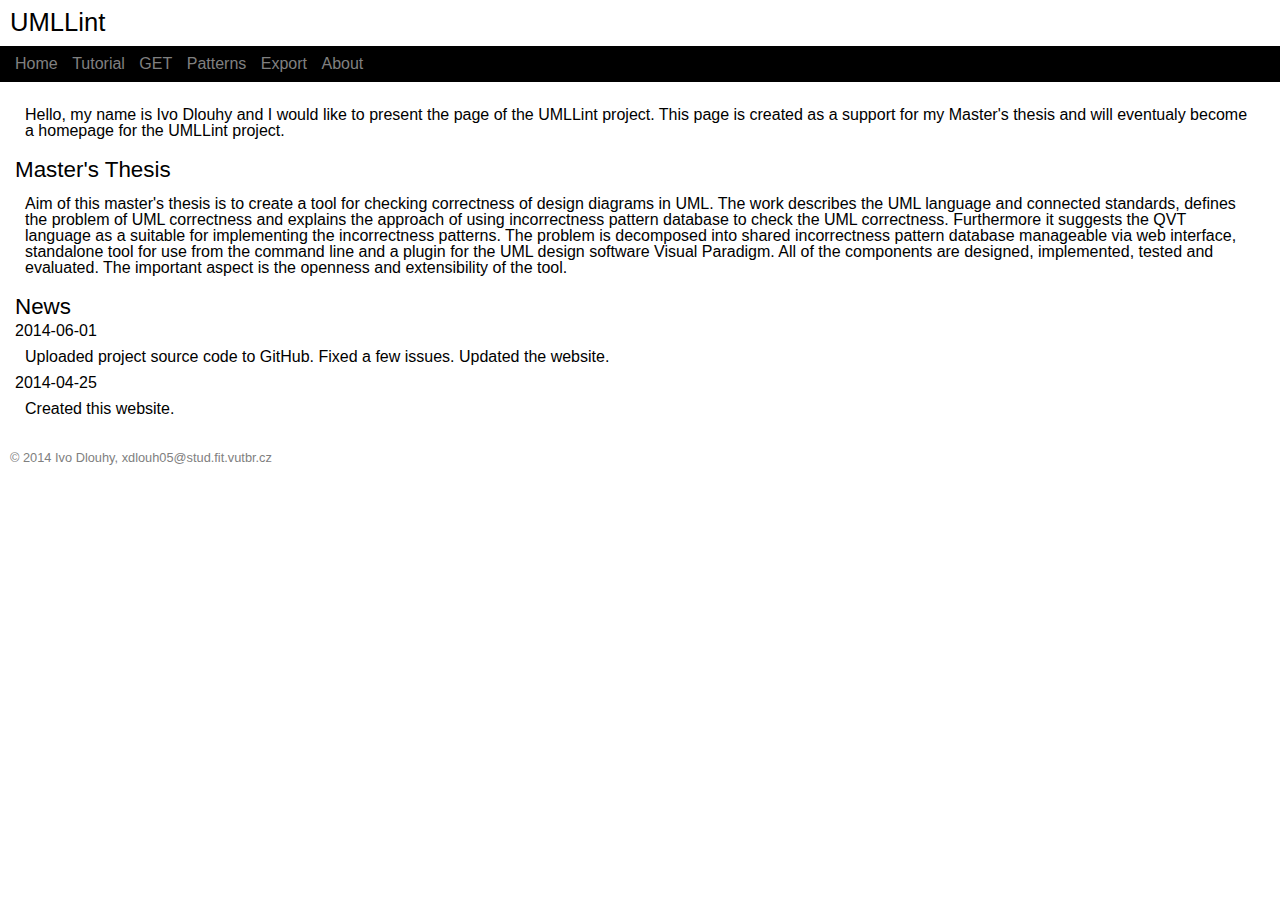
<file: web/public/index.html>
<!DOCTYPE html>
<html lang="en-us">
<head>
  <meta charset="utf-8"/>

  <title>UMLLint</title>

  <meta name="description" content="A Tool for Checking Correctness of Design Diagrams in UML"/>
  <meta name="keywords" content="uml, xmi, umllint, lint, qvt, patterns"/>
  <meta name="author" content="Ivo Dlouhy, xdlouh05@stud.fit.vutbr.cz"/>

  <meta name="viewport" content="width=device-width, initial-scale=1">

  <link rel="stylesheet" href="css/vendor/reset.css"/>
  <link rel="stylesheet" href="css/layout.css"/>

</head>
<body>


<h1>UMLLint</h1>

<div id="header">
  <div id="menu">
    <a href="index.html">Home</a>
    <a href="tutorial.html">Tutorial</a>
    <a href="get.html">GET</a>
    <a href="app/pattern/list">Patterns</a>
    <a href="app/api/xml/patterns.xml">Export</a>
    <a href="about.html">About</a>
  </div>
</div>


<div id="content">
  <p>
  Hello, my name is Ivo Dlouhy and I would like to present the page of the UMLLint project. This page is created as a support for my Master's thesis and will eventualy become a homepage for the UMLLint project.
  </p>

  <h2>Master's Thesis</h2>
  <p>
    Aim of this master's thesis is to create a tool for checking correctness of design diagrams in UML. The
    work describes the UML language and connected standards, defines the problem of UML correctness and explains the
    approach of using incorrectness pattern database to check the UML correctness. Furthermore it suggests the QVT language
    as a suitable for implementing the incorrectness patterns. The problem is decomposed into shared incorrectness pattern
    database manageable via web interface, standalone tool for use from the command line and a plugin for the UML design
    software Visual Paradigm. All of the components are designed, implemented, tested and evaluated. The important aspect is
    the openness and extensibility of the tool.
  </p>

  <h2>News</h2>

  <h4>2014-06-01</h4>
  <p>
    Uploaded project source code to GitHub. Fixed a few issues. Updated the website.
  </p>
  <h4>2014-04-25</h4>
  <p>
    Created this website.
  </p>
</div>

<div id="footer">
  <p>
    &copy; 2014 Ivo Dlouhy, xdlouh05@stud.fit.vutbr.cz
  </p>
</div>

</body>
</html>
</file>
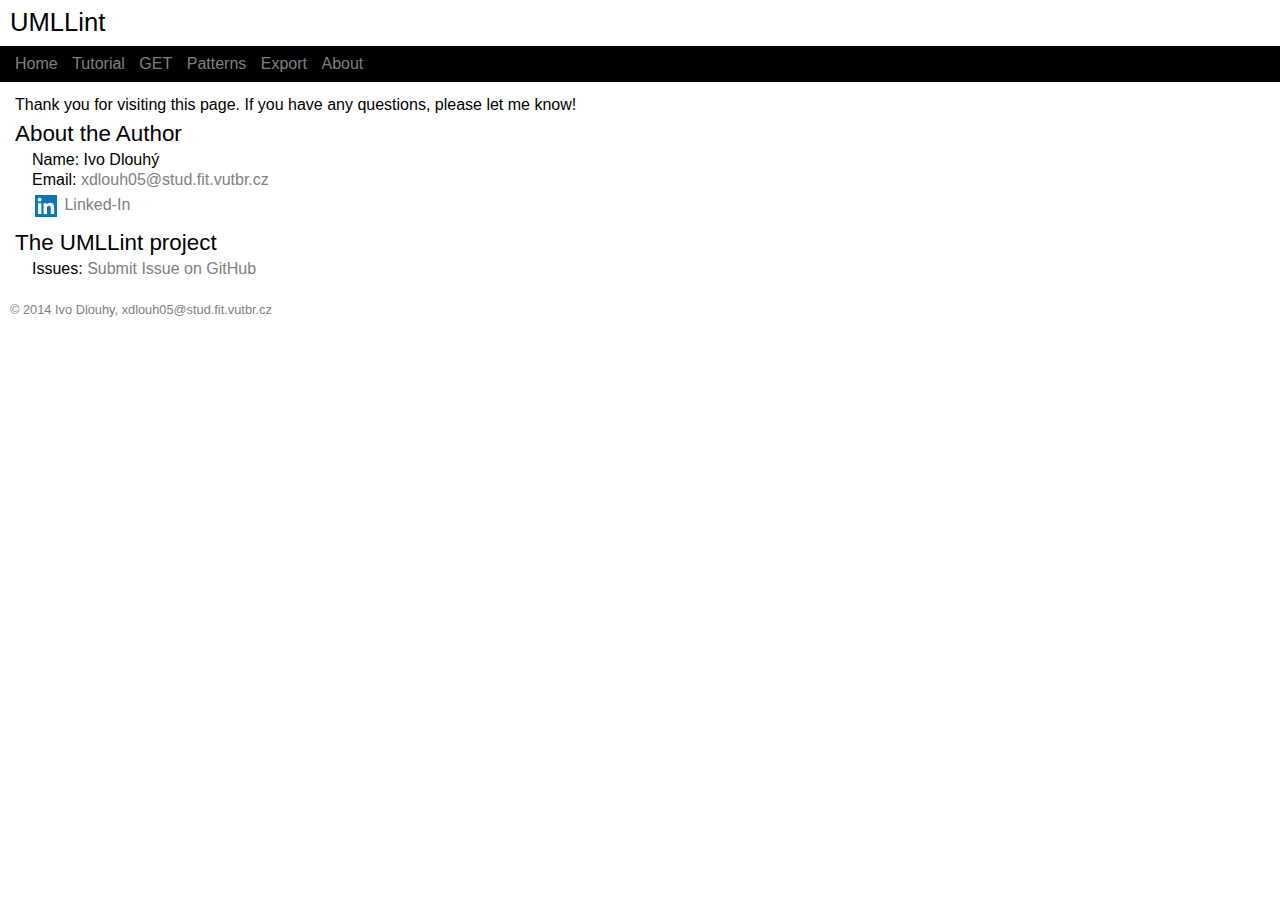
<file: web/public/about.html>
<!DOCTYPE html>
<html lang="en-us">
<head>
  <meta charset="utf-8"/>

  <title>UMLLint</title>

  <meta name="description" content="A Tool for Checking Correctness of Design Diagrams in UML"/>
  <meta name="keywords" content="uml, xmi, umllint, lint, qvt, patterns"/>
  <meta name="author" content="Ivo Dlouhy, xdlouh05@stud.fit.vutbr.cz"/>

  <meta name="viewport" content="width=device-width, initial-scale=1">

  <link rel="stylesheet" href="css/vendor/reset.css"/>
  <link rel="stylesheet" href="css/layout.css"/>

</head>
<body>


<h1>UMLLint</h1>

<div id="header">
  <div id="menu">
    <a href="index.html">Home</a>
    <a href="tutorial.html">Tutorial</a>
    <a href="get.html">GET</a>
    <a href="app/pattern/list">Patterns</a>
    <a href="app/api/xml/patterns.xml">Export</a>
    <a href="about.html">About</a>
  </div>
</div>

<div id="content">
  Thank you for visiting this page. If you have any questions, please let me know!

  <h2>About the Author</h2>
  <ul>
    <li>
      <strong>Name:</strong>&nbsp;Ivo Dlouhý
    </li>
    <li>
      <strong>Email:</strong>&nbsp;<a href="mailto:xdlouh05@stud.fit.vutbr.cz">xdlouh05@stud.fit.vutbr.cz</a>
    </li>
    <li>
      <span class="umllint-icon">
       <img src="images/logo_linked-in_128px.png"/>
      </span>
      <a href="http://cz.linkedin.com/in/idlouhy">Linked-In</a>
    </li>
  </ul>

  <h2>The UMLLint project</h2>
  <ul>
    <li>
      <strong>Issues:</strong>&nbsp;<a href="https://github.com/idlouhy/umllint/issues">Submit Issue on GitHub</a>
    </li>
  </ul>


</div>

<div id="footer">

  <p>
    &copy; 2014 Ivo Dlouhy, xdlouh05@stud.fit.vutbr.cz
  </p>
  <div id="df-copyright">
  </div>
</div>

</body>
</html>
</file>
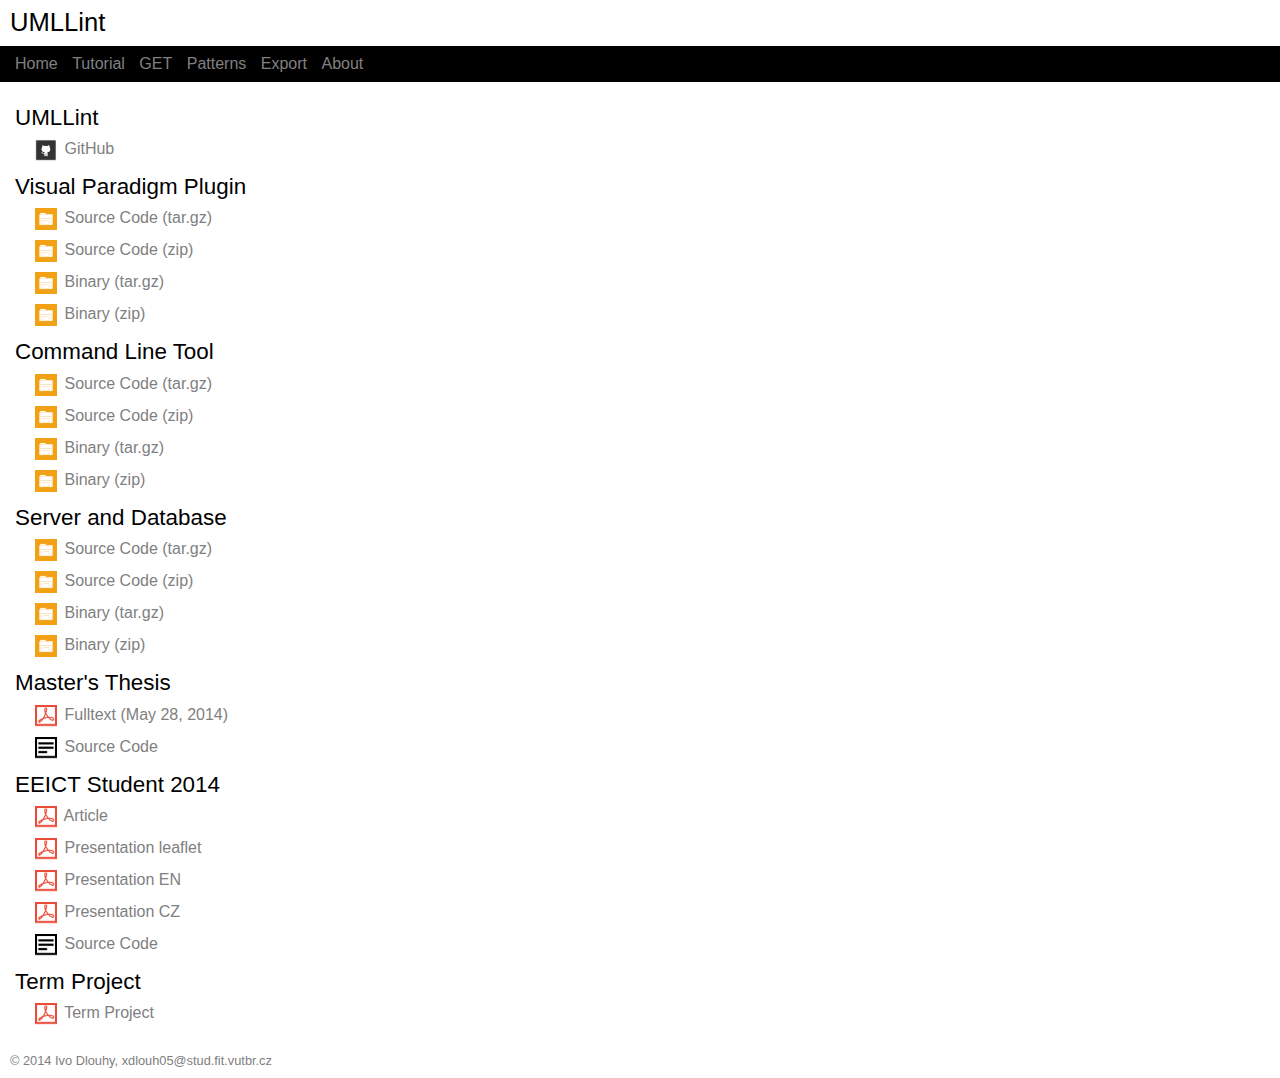
<file: web/public/get.html>
<!DOCTYPE html>
<html lang="en-us">
<head>
  <meta charset="utf-8"/>

  <title>UMLLint</title>

  <meta name="description" content="A Tool for Checking Correctness of Design Diagrams in UML"/>
  <meta name="keywords" content="uml, xmi, umllint, lint, qvt, patterns"/>
  <meta name="author" content="Ivo Dlouhy, xdlouh05@stud.fit.vutbr.cz"/>

  <meta name="viewport" content="width=device-width, initial-scale=1">

  <link rel="stylesheet" href="css/vendor/reset.css"/>
  <link rel="stylesheet" href="css/layout.css"/>

</head>
<body>


<h1>UMLLint</h1>

<div id="header">
  <div id="menu">
    <a href="index.html">Home</a>
    <a href="tutorial.html">Tutorial</a>
    <a href="get.html">GET</a>
    <a href="app/pattern/list">Patterns</a>
    <a href="app/api/xml/patterns.xml">Export</a>
    <a href="about.html">About</a>
  </div>
</div>

<div id="content">

  <h2>UMLLint</h2>
  <ul>
    <!--
    <li>
      <span class="umllint-icon">
        <img class="icon" src="images/icons/icon_pdf_512px.png"/>
      </span>
      <a href="files/dp-dlouhy.pdf">Thesis</a>
    </li>

    <li>
      <span class="umllint-icon">
        <img class="icon" src="images/icons/icon_code_512px.png"/>
      </span>
      <a href="git/?p=umllint-tool.git;a=summary">Project Git - UMLLint Command Line Tool</a>
    </li>
    <li>
      <span class="umllint-icon">
        <img class="icon" src="images/icons/icon_code_512px.png"/>
      </span>
      <a href="git/?p=umllint-vp.git;a=summary">Project Git - UMLLint Visual Paradigm Plugin</a>
    </li>
    <li>
      <span class="umllint-icon">
        <img class="icon" src="images/icons/icon_code_512px.png"/>
      </span>
      <a href="git/?p=umllint-library.git;a=summary">Project Git - UMLLint Library</a>
    </li>
    <li>
      <span class="umllint-icon">
        <img class="icon" src="images/icons/icon_code_512px.png"/>
      </span>
      <a href="git/?p=umllint-library.git;a=summary">Project Git - UMLLint Server</a>
    </li>
        -->
    <li>
      <span class="umllint-icon">
        <img src="images/icons/icon_github_512px.png"/>
      </span>
      <a href="https://github.com/idlouhy/umllint">GitHub</a>
    </li>
  </ul>


  <h2>Visual Paradigm Plugin</h2>
  <ul>

    <li>
      <span class="umllint-icon">
        <img class="icon" src="images/icons/icon_package_512px.png"/>
      </span>
      <a href="files/umllint-plugin_src.tar.gz">Source Code (tar.gz)</a>
    </li>

    <li>
      <span class="umllint-icon">
        <img class="icon" src="images/icons/icon_package_512px.png"/>
      </span>
      <a href="files/umllint-plugin_src.zip">Source Code (zip)</a>
    </li>

    <li>
      <span class="umllint-icon">
        <img class="icon" src="images/icons/icon_package_512px.png"/>
      </span>
      <a href="files/umllint-plugin.tar.gz">Binary (tar.gz)</a>
    </li>

    <li>
      <span class="umllint-icon">
        <img class="icon" src="images/icons/icon_package_512px.png"/>
      </span>
      <a href="files/umllint-plugin.zip">Binary (zip)</a>
    </li>

  </ul>



  <h2>Command Line Tool</h2>
  <ul>
    <li>
      <span class="umllint-icon">
        <img class="icon" src="images/icons/icon_package_512px.png"/>
      </span>
      <a href="files/umllint-tool_src.tar.gz">Source Code (tar.gz)</a>
    </li>

    <li>
      <span class="umllint-icon">
        <img class="icon" src="images/icons/icon_package_512px.png"/>
      </span>
      <a href="files/umllint-tool_src.zip">Source Code (zip)</a>
    </li>

    <li>
      <span class="umllint-icon">
        <img class="icon" src="images/icons/icon_package_512px.png"/>
      </span>
      <a href="files/umllint-tool.tar.gz">Binary (tar.gz)</a>
    </li>

    <li>
      <span class="umllint-icon">
        <img class="icon" src="images/icons/icon_package_512px.png"/>
      </span>
      <a href="files/umllint-tool.zip">Binary (zip)</a>
    </li>
  </ul>

  <h2>Server and Database</h2>
  <ul>
    <li>
      <span class="umllint-icon">
        <img class="icon" src="images/icons/icon_package_512px.png"/>
      </span>
      <a href="files/umllint-server_src.tar.gz">Source Code (tar.gz)</a>
    </li>

    <li>
      <span class="umllint-icon">
        <img class="icon" src="images/icons/icon_package_512px.png"/>
      </span>
      <a href="files/umllint-server_src.zip">Source Code (zip)</a>
    </li>

    <li>
      <span class="umllint-icon">
        <img class="icon" src="images/icons/icon_package_512px.png"/>
      </span>
      <a href="files/umllint-server.tar.gz">Binary (tar.gz)</a>
    </li>

    <li>
      <span class="umllint-icon">
        <img class="icon" src="images/icons/icon_package_512px.png"/>
      </span>
      <a href="files/umllint-server.zip">Binary (zip)</a>
    </li>
  </ul>

  <h2>Master's Thesis</h2>
  <ul>
    <li>
      <span class="umllint-icon">
        <img class="icon" src="images/icons/icon_pdf_512px.png"/>
      </span>
      <a href="files/dp-dlouhy.pdf">Fulltext (May 28, 2014)</a>
    </li>

    <li>
      <span class="umllint-icon">
        <img class="icon" src="images/icons/icon_code_512px.png"/>
      </span>
      <a href="files/dp-dlouhy.tar.gz">Source Code</a>
    </li>


    <!--
    <li>
      <span class="umllint-icon">
        <img class="icon" src="images/icons/icon_code_512px.png"/>
      </span>
      <a href="git/?p=umllint-thesis.git;a=summary">Project Git - Master's Thesis</a>
    </li>
    -->
  </ul>

  <h2>EEICT Student 2014</h2>
  <ul>
    <li>
      <span class="umllint-icon">
        <img class="icon" src="images/icons/icon_pdf_512px.png"/>
      </span>
      <a href="files/eeict-dlouhy_article.pdf">Article</a>
    </li>
    <li>
      <span class="umllint-icon">
        <img class="icon" src="images/icons/icon_pdf_512px.png"/>
      </span>
      <a href="files/eeict-dlouhy_leaflet.pdf">Presentation leaflet</a>
    </li>
    <li>
      <span class="umllint-icon">
        <img class="icon" src="images/icons/icon_pdf_512px.png"/>
      </span>
      <a href="files/eeict-dlouhy_presentation-en.pdf">Presentation EN</a>
    </li>
    <li>
      <span class="umllint-icon">
        <img class="icon" src="images/icons/icon_pdf_512px.png"/>
      </span>
      <a href="files/eeict-dlouhy_presentation-cs.pdf">Presentation CZ</a>
    </li>
    <li>
      <span class="umllint-icon">
        <img class="icon" src="images/icons/icon_code_512px.png"/>
      </span>
      <a href="files/umllint-eeict.tar.gz">Source Code</a>
    </li>
  </ul>

  <h2>Term Project</h2>
  <ul>
    <li>
      <span class="umllint-icon">
        <img class="icon" src="images/icons/icon_pdf_512px.png"/>
      </span>
      <a href="files/sp-dlouhy.pdf">Term Project</a>
    </li>
  </ul>

</div>

<div id="footer">
  <p>
    &copy; 2014 Ivo Dlouhy, xdlouh05@stud.fit.vutbr.cz
  </p>

  <div id="df-copyright">
  </div>
</div>

</body>
</html>
</file>
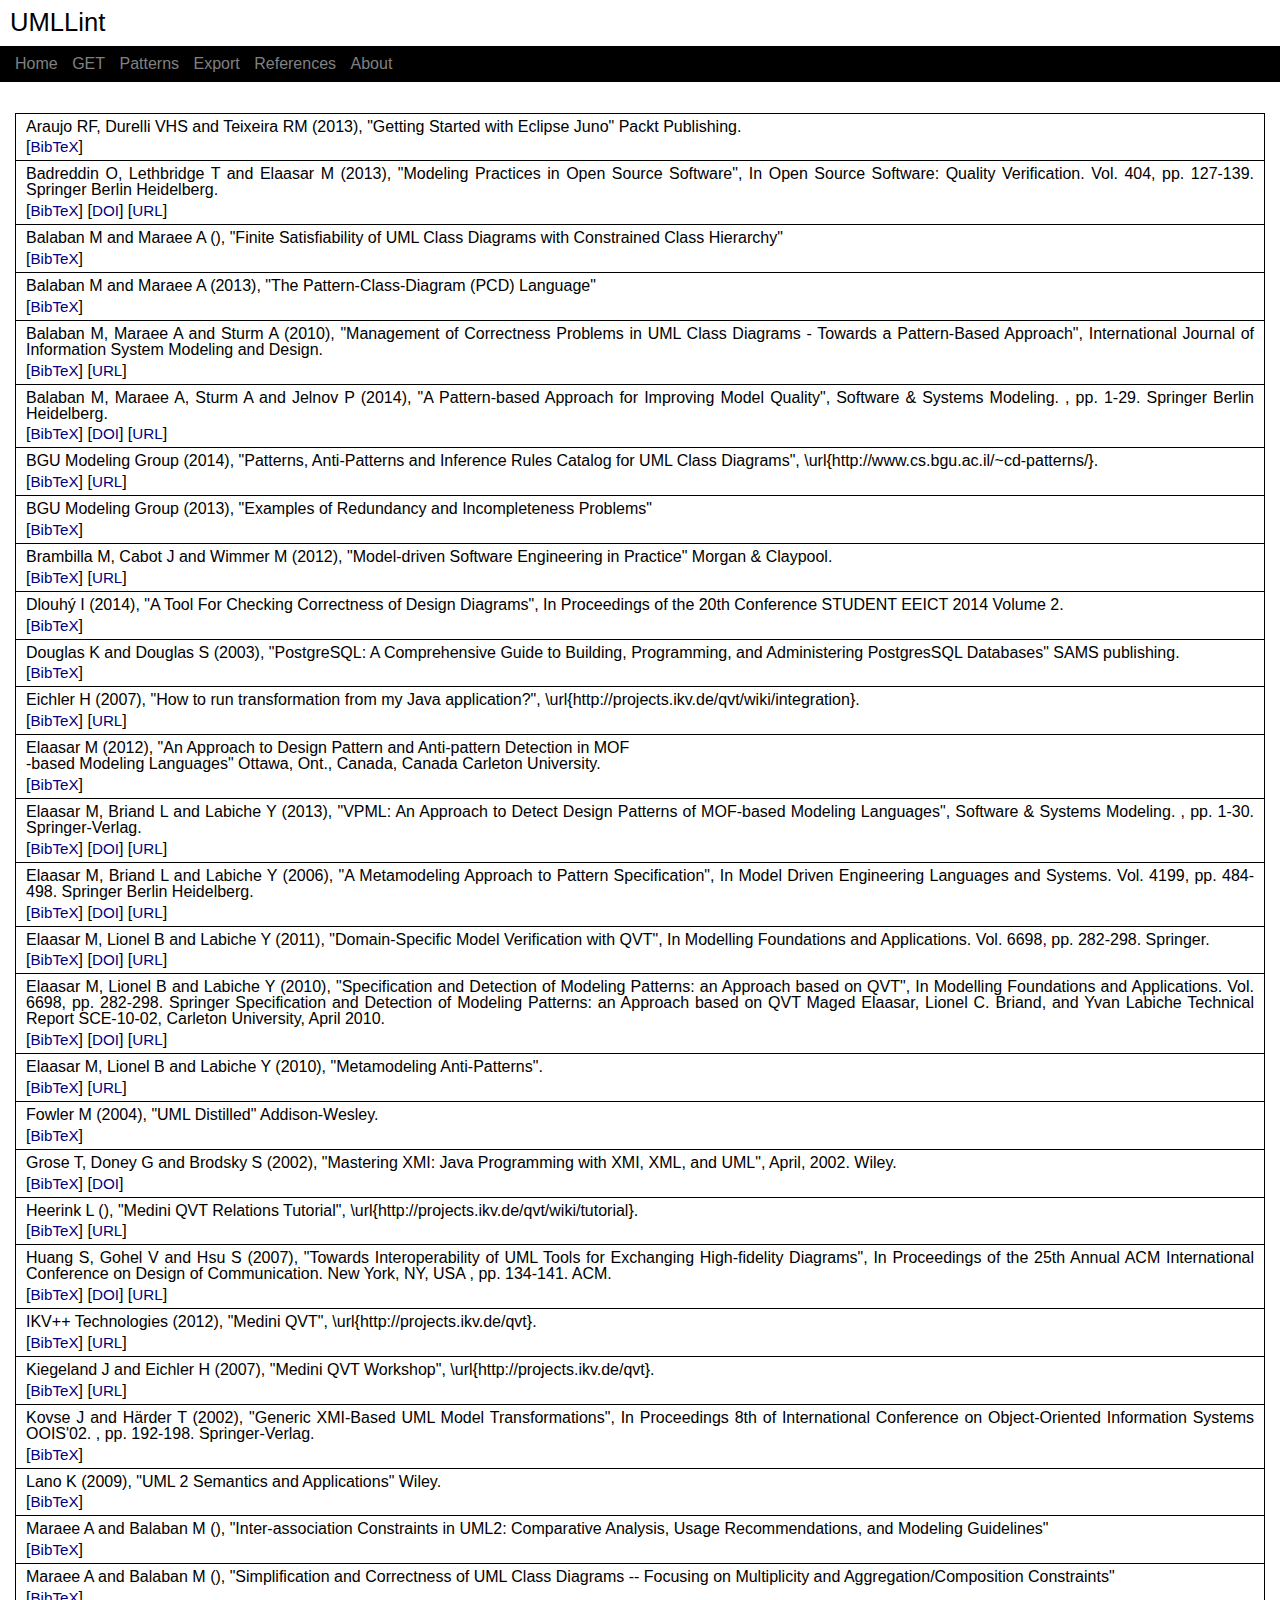
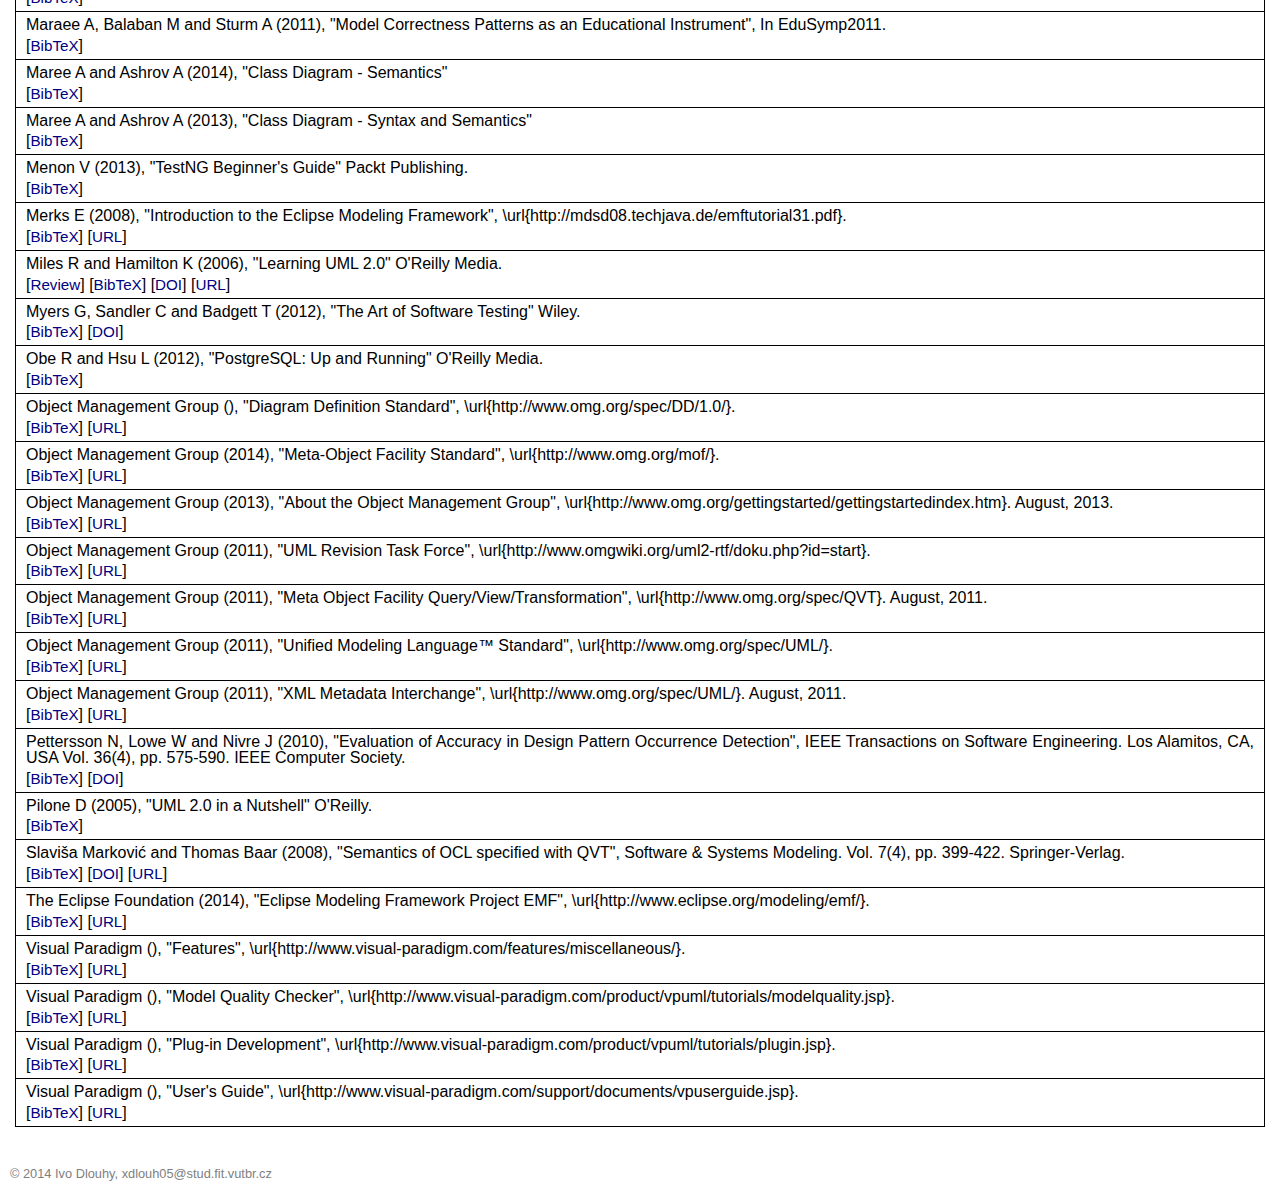
<file: web/public/references.html>
<!DOCTYPE html>
<html lang="en-us">
<head>
  <meta charset="utf-8"/>

  <title>UMLLint</title>

  <meta name="description" content="A Tool for Checking Correctness of Design Diagrams in UML"/>
  <meta name="keywords" content="uml, xmi, umllint, lint, qvt, patterns"/>
  <meta name="author" content="Ivo Dlouhy, xdlouh05@stud.fit.vutbr.cz"/>

  <meta name="viewport" content="width=device-width, initial-scale=1">

  <link rel="stylesheet" href="css/vendor/reset.css"/>
  <link rel="stylesheet" href="css/layout.css"/>

</head>
<body>


<h1>UMLLint</h1>

<div id="header">
  <div id="menu">
    <a href="index.html">Home</a>
    <a href="get.html">GET</a>
    <a href="app/pattern/list">Patterns</a>
    <a href="app/api/xml/patterns.xml">Export</a>
    <a href="references.html">References</a>
    <a href="about.html">About</a>
  </div>
</div>

<div id="content">

<script type="text/javascript">
<!--
// QuickSearch script for JabRef HTML export
// Version: 3.0
//
// Copyright (c) 2006-2011, Mark Schenk
//
// This software is distributed under a Creative Commons Attribution 3.0 License
// http://creativecommons.org/licenses/by/3.0/
//
// Features:
// - intuitive find-as-you-type searching
//    ~ case insensitive
//    ~ ignore diacritics (optional)
//
// - search with/without Regular Expressions
// - match BibTeX key
//

// Search settings
var searchAbstract = true;	// search in abstract
var searchReview = true;	// search in review

var noSquiggles = true; 	// ignore diacritics when searching
var searchRegExp = false; 	// enable RegExp searches


if (window.addEventListener) {
  window.addEventListener("load",initSearch,false); }
else if (window.attachEvent) {
  window.attachEvent("onload", initSearch); }

function initSearch() {
  // check for quick search table and searchfield
  if (!document.getElementById('qs_table')||!document.getElementById('quicksearch')) { return; }

  // load all the rows and sort into arrays
  loadTableData();

  //find the query field
  qsfield = document.getElementById('qs_field');

  // previous search term; used for speed optimisation
  prevSearch = '';

  //find statistics location
  stats = document.getElementById('stat');
  setStatistics(-1);

  // set up preferences
  initPreferences();

  // shows the searchfield
  document.getElementById('quicksearch').style.display = 'block';
  document.getElementById('qs_field').onkeyup = quickSearch;
}

function loadTableData() {
  // find table and appropriate rows
  searchTable = document.getElementById('qs_table');
  var allRows = searchTable.getElementsByTagName('tbody')[0].getElementsByTagName('tr');

  // split all rows into entryRows and infoRows (e.g. abstract, review, bibtex)
  entryRows = new Array(); infoRows = new Array(); absRows = new Array(); revRows = new Array();

  // get data from each row
  entryRowsData = new Array(); absRowsData = new Array(); revRowsData = new Array();

  BibTeXKeys = new Array();

  for (var i=0, k=0, j=0; i<allRows.length;i++) {
    if (allRows[i].className.match(/entry/)) {
      entryRows[j] = allRows[i];
      entryRowsData[j] = stripDiacritics(getTextContent(allRows[i]));
      allRows[i].id ? BibTeXKeys[j] = allRows[i].id : allRows[i].id = 'autokey_'+j;
      j ++;
    } else {
      infoRows[k++] = allRows[i];
      // check for abstract/review
      if (allRows[i].className.match(/abstract/)) {
        absRows.push(allRows[i]);
        absRowsData[j-1] = stripDiacritics(getTextContent(allRows[i]));
      } else if (allRows[i].className.match(/review/)) {
        revRows.push(allRows[i]);
        revRowsData[j-1] = stripDiacritics(getTextContent(allRows[i]));
      }
    }
  }
  //number of entries and rows
  numEntries = entryRows.length;
  numInfo = infoRows.length;
  numAbs = absRows.length;
  numRev = revRows.length;
}

function quickSearch(){

  tInput = qsfield;

  if (tInput.value.length == 0) {
    showAll();
    setStatistics(-1);
    qsfield.className = '';
    return;
  } else {
    t = stripDiacritics(tInput.value);

    if(!searchRegExp) { t = escapeRegExp(t); }

    // only search for valid RegExp
    try {
      textRegExp = new RegExp(t,"i");
      closeAllInfo();
      qsfield.className = '';
    }
    catch(err) {
      prevSearch = tInput.value;
      qsfield.className = 'invalidsearch';
      return;
    }
  }

  // count number of hits
  var hits = 0;

  // start looping through all entry rows
  for (var i = 0; cRow = entryRows[i]; i++){

    // only show search the cells if it isn't already hidden OR if the search term is getting shorter, then search all
    if(cRow.className.indexOf('noshow')==-1 || tInput.value.length <= prevSearch.length){
      var found = false;

      if (entryRowsData[i].search(textRegExp) != -1 || BibTeXKeys[i].search(textRegExp) != -1){
        found = true;
      } else {
        if(searchAbstract && absRowsData[i]!=undefined) {
          if (absRowsData[i].search(textRegExp) != -1){ found=true; }
        }
        if(searchReview && revRowsData[i]!=undefined) {
          if (revRowsData[i].search(textRegExp) != -1){ found=true; }
        }
      }

      if (found){
        cRow.className = 'entry show';
        hits++;
      } else {
        cRow.className = 'entry noshow';
      }
    }
  }

  // update statistics
  setStatistics(hits)

  // set previous search value
  prevSearch = tInput.value;
}


// Strip Diacritics from text
// http://stackoverflow.com/questions/990904/javascript-remove-accents-in-strings

// String containing replacement characters for stripping accents
var stripstring =
    'AAAAAAACEEEEIIII'+
    'DNOOOOO.OUUUUY..'+
    'aaaaaaaceeeeiiii'+
    'dnooooo.ouuuuy.y'+
    'AaAaAaCcCcCcCcDd'+
    'DdEeEeEeEeEeGgGg'+
    'GgGgHhHhIiIiIiIi'+
    'IiIiJjKkkLlLlLlL'+
    'lJlNnNnNnnNnOoOo'+
    'OoOoRrRrRrSsSsSs'+
    'SsTtTtTtUuUuUuUu'+
    'UuUuWwYyYZzZzZz.';

function stripDiacritics(str){

  if(noSquiggles==false){
    return str;
  }

  var answer='';
  for(var i=0;i<str.length;i++){
    var ch=str[i];
    var chindex=ch.charCodeAt(0)-192;   // Index of character code in the strip string
    if(chindex>=0 && chindex<stripstring.length){
      // Character is within our table, so we can strip the accent...
      var outch=stripstring.charAt(chindex);
      // ...unless it was shown as a '.'
      if(outch!='.')ch=outch;
    }
    answer+=ch;
  }
  return answer;
}

// http://stackoverflow.com/questions/3446170/escape-string-for-use-in-javascript-regex
// NOTE: must escape every \ in the export code because of the JabRef Export...
function escapeRegExp(str) {
  return str.replace(/[-\[\]\/\{\}\(\)\*\+\?\.\\\^\$\|]/g, "\\$&");
}

function toggleInfo(articleid,info) {

  var entry = document.getElementById(articleid);
  var abs = document.getElementById('abs_'+articleid);
  var rev = document.getElementById('rev_'+articleid);
  var bib = document.getElementById('bib_'+articleid);

  if (abs && info == 'abstract') {
    abs.className.indexOf('noshow') == -1?abs.className = 'abstract noshow':abs.className = 'abstract show';
  } else if (rev && info == 'review') {
    rev.className.indexOf('noshow') == -1?rev.className = 'review noshow':rev.className = 'review show';
  } else if (bib && info == 'bibtex') {
    bib.className.indexOf('noshow') == -1?bib.className = 'bibtex noshow':bib.className = 'bibtex show';
  } else {
    return;
  }

  // check if one or the other is available
  var revshow; var absshow; var bibshow;
  (abs && abs.className.indexOf('noshow') == -1)? absshow = true: absshow = false;
  (rev && rev.className.indexOf('noshow') == -1)? revshow = true: revshow = false;
  (bib && bib.className.indexOf('noshow') == -1)? bibshow = true: bibshow = false;

  // highlight original entry
  if(entry) {
    if (revshow || absshow || bibshow) {
      entry.className = 'entry highlight show';
    } else {
      entry.className = 'entry show';
    }
  }

  // When there's a combination of abstract/review/bibtex showing, need to add class for correct styling
  if(absshow) {
    (revshow||bibshow)?abs.className = 'abstract nextshow':abs.className = 'abstract';
  }
  if (revshow) {
    bibshow?rev.className = 'review nextshow': rev.className = 'review';
  }

}

function setStatistics (hits) {
  if(hits < 0) { hits=numEntries; }
  if(stats) { stats.firstChild.data = hits + '/' + numEntries}
}

function getTextContent(node) {
  // Function written by Arve Bersvendsen
  // http://www.virtuelvis.com

  if (node.nodeType == 3) {
    return node.nodeValue;
  } // text node
  if (node.nodeType == 1 && node.className != "infolinks") { // element node
    var text = [];
    for (var chld = node.firstChild;chld;chld=chld.nextSibling) {
      text.push(getTextContent(chld));
    }
    return text.join("");
  } return ""; // some other node, won't contain text nodes.
}

function showAll(){
  closeAllInfo();
  for (var i = 0; i < numEntries; i++){ entryRows[i].className = 'entry show'; }
}

function closeAllInfo(){
  for (var i=0; i < numInfo; i++){
    if (infoRows[i].className.indexOf('noshow') ==-1) {
      infoRows[i].className = infoRows[i].className + ' noshow';
    }
  }
}

function clearQS() {
  qsfield.value = '';
  showAll();
}

function redoQS(){
  showAll();
  quickSearch(qsfield);
}

function updateSetting(obj){
  var option = obj.id;
  var checked = obj.value;

  switch(option)
  {
    case "opt_searchAbs":
      searchAbstract=!searchAbstract;
      redoQS();
      break;
    case "opt_searchRev":
      searchReview=!searchReview;
      redoQS();
      break;
    case "opt_useRegExp":
      searchRegExp=!searchRegExp;
      redoQS();
      break;
    case "opt_noAccents":
      noSquiggles=!noSquiggles;
      loadTableData();
      redoQS();
      break;
  }
}

function initPreferences(){
  if(searchAbstract){document.getElementById("opt_searchAbs").checked = true;}
  if(searchReview){document.getElementById("opt_searchRev").checked = true;}
  if(noSquiggles){document.getElementById("opt_noAccents").checked = true;}
  if(searchRegExp){document.getElementById("opt_useRegExp").checked = true;}

  if(numAbs==0) {document.getElementById("opt_searchAbs").parentNode.style.display = 'none';}
  if(numRev==0) {document.getElementById("opt_searchRev").parentNode.style.display = 'none';}
}

function toggleSettings(){
  var togglebutton = document.getElementById('showsettings');
  var settings = document.getElementById('settings');

  if(settings.className == "hidden"){
    settings.className = "show";
    togglebutton.innerText = "close settings";
    togglebutton.textContent = "close settings";
  }else{
    settings.className = "hidden";
    togglebutton.innerText = "settings...";
    togglebutton.textContent = "settings...";
  }
}

-->
</script>
<style type="text/css">
  form#quicksearch { width: auto; border-style: solid; border-color: gray; border-width: 1px 0px; padding: 0.7em 0.5em; display:none; position:relative; }
  span#searchstat {padding-left: 1em;}

  div#settings { margin-top:0.7em; /* border-bottom: 1px transparent solid; background-color: #efefef; border: 1px grey solid; */ }
  div#settings ul {margin: 0; padding: 0; }
  div#settings li {margin: 0; padding: 0 1em 0 0; display: inline; list-style: none; }
  div#settings li + li { border-left: 2px #efefef solid; padding-left: 0.5em;}
  div#settings input { margin-bottom: 0px;}

  div#settings.hidden {display:none;}

  #showsettings { border: 1px grey solid; padding: 0 0.5em; float:right; line-height: 1.6em; text-align: right; }
  #showsettings:hover { cursor: pointer; }

  .invalidsearch { background-color: red; }
  input[type="button"] { background-color: #efefef; border: 1px #2E2E2E solid;}

  table { border: 1px gray none; width: 100%; empty-cells: show; border-spacing: 0em 0.1em; margin: 1em 0em; }
  th, td { border: none; padding: 0.5em; vertical-align: top; text-align: justify; }

  td a { color: navy; text-decoration: none; }
  td a:hover  { text-decoration: underline; }

  tr.noshow { display: none;}
  tr.highlight td { background-color: #EFEFEF; border-top: 2px #2E2E2E solid; font-weight: bold; }
  tr.abstract td, tr.review td, tr.bibtex td { background-color: #EFEFEF; text-align: justify; border-bottom: 2px #2E2E2E solid; }
  tr.nextshow td { border-bottom-style: none; }

  tr.bibtex pre { width: 100%; overflow: auto; white-space: pre-wrap;}
  p.infolinks { margin: 0.3em 0em 0em 0em; padding: 0px; }

  @media print {
    p.infolinks, #qs_settings, #quicksearch, t.bibtex { display: none !important; }
    tr { page-break-inside: avoid; }
  }
</style>

</form>
<table id="qs_table" border="1">
<tbody>
<tr id="eclipse_getting-started-with-eclipse-juno" class="entry">
  <td>Araujo RF, Durelli VHS and Teixeira RM (2013), <i>"Getting Started with Eclipse Juno"</i>  Packt Publishing.
    <p class="infolinks"> [<a href="javascript:toggleInfo('eclipse_getting-started-with-eclipse-juno','bibtex')">BibTeX</a>]</p>
  </td>
</tr>
<tr id="bib_eclipse_getting-started-with-eclipse-juno" class="bibtex noshow">
  <td><b>BibTeX</b>:
<pre>
@book{eclipse_getting-started-with-eclipse-juno,
  author = {Rodrigo F. Araujo and Vinicius H. S. Durelli and Rafael M. Teixeira},
  title = {Getting Started with Eclipse Juno},
  publisher = {Packt Publishing},
  year = {2013}
}
</pre></td>
</tr>
<tr id="modeling_modeling-practices-in-open-source-software" class="entry">
  <td>Badreddin O, Lethbridge T and Elaasar M (2013), <i>"Modeling Practices in Open Source Software"</i>, In Open Source Software: Quality Verification.  Vol. 404, pp. 127-139. Springer Berlin Heidelberg.
    <p class="infolinks"> [<a href="javascript:toggleInfo('modeling_modeling-practices-in-open-source-software','bibtex')">BibTeX</a>] [<a href="http://dx.doi.org/10.1007/978-3-642-38928-3_9" target="_blank">DOI</a>] [<a href="http://dx.doi.org/10.1007/978-3-642-38928-3_9" target="_blank">URL</a>]</p>
  </td>
</tr>
<tr id="bib_modeling_modeling-practices-in-open-source-software" class="bibtex noshow">
  <td><b>BibTeX</b>:
<pre>
@incollection{modeling_modeling-practices-in-open-source-software,
  author = {Omar Badreddin and Timothy Lethbridge and Maged Elaasar},
  editor = {Etiel Petrinja and Giancarlo Succi and Nabil Ioini Alberto Sillitti},
  title = {Modeling Practices in Open Source Software},
  booktitle = {Open Source Software: Quality Verification},
  publisher = {Springer Berlin Heidelberg},
  year = {2013},
  volume = {404},
  pages = {127-139},
  url = {http://dx.doi.org/10.1007/978-3-642-38928-3_9},
  doi = {10.1007/978-3-642-38928-3_9}
}
</pre></td>
</tr>
<tr id="correctness-finite-satisfyability-of-uml-class-diagrams-with-constrained-class-hierarchy" class="entry">
  <td>Balaban M and Maraee A (), <i>"Finite Satisfiability of UML Class Diagrams with Constrained Class Hierarchy"</i>
    <p class="infolinks"> [<a href="javascript:toggleInfo('correctness-finite-satisfyability-of-uml-class-diagrams-with-constrained-class-hierarchy','bibtex')">BibTeX</a>]</p>
  </td>
</tr>
<tr id="bib_correctness-finite-satisfyability-of-uml-class-diagrams-with-constrained-class-hierarchy" class="bibtex noshow">
  <td><b>BibTeX</b>:
<pre>
@article{correctness-finite-satisfyability-of-uml-class-diagrams-with-constrained-class-hierarchy,
  author = {Mira Balaban and Azzam Maraee},
  title = {Finite Satisfiability of UML Class Diagrams with Constrained Class Hierarchy}
}
</pre></td>
</tr>
<tr id="correctness_the-pattern-class-diagram-language" class="entry">
  <td>Balaban M and Maraee A (2013), <i>"The Pattern-Class-Diagram (PCD) Language"</i>
    <p class="infolinks"> [<a href="javascript:toggleInfo('correctness_the-pattern-class-diagram-language','bibtex')">BibTeX</a>]</p>
  </td>
</tr>
<tr id="bib_correctness_the-pattern-class-diagram-language" class="bibtex noshow">
  <td><b>BibTeX</b>:
<pre>
@article{correctness_the-pattern-class-diagram-language,
  author = {Mira Balaban and Azzam Maraee},
  title = {The Pattern-Class-Diagram (PCD) Language},
  year = {2013}
}
</pre></td>
</tr>
<tr id="correctness_management-of-correctness-problems-in-uml-class-diagrams-towards-a-pattern-based-approach" class="entry">
  <td>Balaban M, Maraee A and Sturm A (2010), <i>"Management of Correctness Problems in UML Class Diagrams - Towards a Pattern-Based Approach"</i>, International Journal of Information System Modeling and Design.
    <p class="infolinks"> [<a href="javascript:toggleInfo('correctness_management-of-correctness-problems-in-uml-class-diagrams-towards-a-pattern-based-approach','bibtex')">BibTeX</a>] [<a href="http://www.cs.bgu.ac.il/~mira/incorrectness-patterns.pdf" target="_blank">URL</a>]</p>
  </td>
</tr>
<tr id="bib_correctness_management-of-correctness-problems-in-uml-class-diagrams-towards-a-pattern-based-approach" class="bibtex noshow">
  <td><b>BibTeX</b>:
<pre>
@article{correctness_management-of-correctness-problems-in-uml-class-diagrams-towards-a-pattern-based-approach,
  author = {Mira Balaban and Azzam Maraee and Arnon Sturm},
  title = {Management of Correctness Problems in UML Class Diagrams - Towards a Pattern-Based Approach},
  journal = {International Journal of Information System Modeling and Design},
  year = {2010},
  url = {http://www.cs.bgu.ac.il/~mira/incorrectness-patterns.pdf}
}
</pre></td>
</tr>
<tr id="correctness_a-pattern-based-approach-for-improving-model-quality" class="entry">
  <td>Balaban M, Maraee A, Sturm A and Jelnov P (2014), <i>"A Pattern-based Approach for Improving Model Quality"</i>, Software &amp; Systems Modeling. , pp. 1-29. Springer Berlin Heidelberg.
    <p class="infolinks"> [<a href="javascript:toggleInfo('correctness_a-pattern-based-approach-for-improving-model-quality','bibtex')">BibTeX</a>] [<a href="http://dx.doi.org/10.1007/s10270-013-0390-0" target="_blank">DOI</a>] [<a href="http://dx.doi.org/10.1007/s10270-013-0390-0" target="_blank">URL</a>]</p>
  </td>
</tr>
<tr id="bib_correctness_a-pattern-based-approach-for-improving-model-quality" class="bibtex noshow">
  <td><b>BibTeX</b>:
<pre>
@article{correctness_a-pattern-based-approach-for-improving-model-quality,
  author = {Mira Balaban and Azzam Maraee and Arnon Sturm and Pavel Jelnov},
  title = {A Pattern-based Approach for Improving Model Quality},
  journal = {Software &amp; Systems Modeling},
  publisher = {Springer Berlin Heidelberg},
  year = {2014},
  pages = {1-29},
  url = {http://dx.doi.org/10.1007/s10270-013-0390-0},
  doi = {10.1007/s10270-013-0390-0}
}
</pre></td>
</tr>
<tr id="correctness_site" class="entry">
  <td>BGU Modeling Group (2014), <i>"Patterns, Anti-Patterns and Inference Rules Catalog for UML Class Diagrams"</i>, \url{http://www.cs.bgu.ac.il/~cd-patterns/}.
    <p class="infolinks"> [<a href="javascript:toggleInfo('correctness_site','bibtex')">BibTeX</a>] [<a href="http://www.cs.bgu.ac.il/~cd-patterns/" target="_blank">URL</a>]</p>
  </td>
</tr>
<tr id="bib_correctness_site" class="bibtex noshow">
  <td><b>BibTeX</b>:
<pre>
@misc{correctness_site,
  author = {BGU Modeling Group},
  title = {Patterns, Anti-Patterns and Inference Rules Catalog for UML Class Diagrams},
  howpublished = {\url{http://www.cs.bgu.ac.il/~cd-patterns/}},
  year = {2014},
  note = {(accessed October 25, 2013)},
  url = {http://www.cs.bgu.ac.il/~cd-patterns/}
}
</pre></td>
</tr>
<tr id="correctness_examples-of-redundancy-and-incompleteness" class="entry">
  <td>BGU Modeling Group (2013), <i>"Examples of Redundancy and Incompleteness Problems"</i>
    <p class="infolinks"> [<a href="javascript:toggleInfo('correctness_examples-of-redundancy-and-incompleteness','bibtex')">BibTeX</a>]</p>
  </td>
</tr>
<tr id="bib_correctness_examples-of-redundancy-and-incompleteness" class="bibtex noshow">
  <td><b>BibTeX</b>:
<pre>
@article{correctness_examples-of-redundancy-and-incompleteness,
  author = {BGU Modeling Group},
  title = {Examples of Redundancy and Incompleteness Problems},
  year = {2013}
}
</pre></td>
</tr>
<tr id="modeling_model-drive-software-engineering-in-practice" class="entry">
  <td>Brambilla M, Cabot J and Wimmer M (2012), <i>"Model-driven Software Engineering in Practice"</i>  Morgan &amp; Claypool.
    <p class="infolinks"> [<a href="javascript:toggleInfo('modeling_model-drive-software-engineering-in-practice','bibtex')">BibTeX</a>] [<a href="http://books.google.cz/books?id=2tVu-wC4XkAC" target="_blank">URL</a>]</p>
  </td>
</tr>
<tr id="bib_modeling_model-drive-software-engineering-in-practice" class="bibtex noshow">
  <td><b>BibTeX</b>:
<pre>
@book{modeling_model-drive-software-engineering-in-practice,
  author = {Marco Brambilla and Jordi Cabot and Manuel Wimmer},
  title = {Model-driven Software Engineering in Practice},
  publisher = {Morgan &amp; Claypool},
  year = {2012},
  url = {http://books.google.cz/books?id=2tVu-wC4XkAC}
}
</pre></td>
</tr>
<tr id="eeict" class="entry">
  <td>Dlouhý I (2014), <i>"A Tool For Checking Correctness of Design Diagrams"</i>, In Proceedings of the 20th Conference STUDENT EEICT 2014 Volume 2.
    <p class="infolinks"> [<a href="javascript:toggleInfo('eeict','bibtex')">BibTeX</a>]</p>
  </td>
</tr>
<tr id="bib_eeict" class="bibtex noshow">
  <td><b>BibTeX</b>:
<pre>
@inproceedings{eeict,
  author = {Ivo Dlouhý},
  title = {A Tool For Checking Correctness of Design Diagrams},
  booktitle = {Proceedings of the 20th Conference STUDENT EEICT 2014 Volume 2},
  year = {2014}
}
</pre></td>
</tr>
<tr id="technologies_postgresql_a-comprehensive-guide" class="entry">
  <td>Douglas K and Douglas S (2003), <i>"PostgreSQL: A Comprehensive Guide to Building, Programming, and Administering PostgresSQL Databases"</i>  SAMS publishing.
    <p class="infolinks"> [<a href="javascript:toggleInfo('technologies_postgresql_a-comprehensive-guide','bibtex')">BibTeX</a>]</p>
  </td>
</tr>
<tr id="bib_technologies_postgresql_a-comprehensive-guide" class="bibtex noshow">
  <td><b>BibTeX</b>:
<pre>
@book{technologies_postgresql_a-comprehensive-guide,
  author = {Korry Douglas and Susan Douglas},
  title = {PostgreSQL: A Comprehensive Guide to Building, Programming, and Administering PostgresSQL Databases},
  publisher = {SAMS publishing},
  year = {2003}
}
</pre></td>
</tr>
<tr id="mediniqvt_how-to-run-transformation" class="entry">
  <td>Eichler H (2007), <i>"How to run transformation from my Java application?"</i>, \url{http://projects.ikv.de/qvt/wiki/integration}.
    <p class="infolinks"> [<a href="javascript:toggleInfo('mediniqvt_how-to-run-transformation','bibtex')">BibTeX</a>] [<a href="http://projects.ikv.de/qvt/wiki/integration" target="_blank">URL</a>]</p>
  </td>
</tr>
<tr id="bib_mediniqvt_how-to-run-transformation" class="bibtex noshow">
  <td><b>BibTeX</b>:
<pre>
@misc{mediniqvt_how-to-run-transformation,
  author = {Hajo Eichler},
  title = {How to run transformation from my Java application?},
  howpublished = {\url{http://projects.ikv.de/qvt/wiki/integration}},
  year = {2007},
  note = {(accessed February 12, 2014)},
  url = {http://projects.ikv.de/qvt/wiki/integration}
}
</pre></td>
</tr>
<tr id="patterns_approach-to-design-pattern-and-anti-pattern-detection-in-mof-based-modeling-languages" class="entry">
  <td>Elaasar M (2012), <i>"An Approach to Design Pattern and Anti-pattern Detection in MOF<br>-based Modeling Languages"</i> Ottawa, Ont., Canada, Canada  Carleton University.
    <p class="infolinks"> [<a href="javascript:toggleInfo('patterns_approach-to-design-pattern-and-anti-pattern-detection-in-mof-based-modeling-languages','bibtex')">BibTeX</a>]</p>
  </td>
</tr>
<tr id="bib_patterns_approach-to-design-pattern-and-anti-pattern-detection-in-mof-based-modeling-languages" class="bibtex noshow">
  <td><b>BibTeX</b>:
<pre>
@phdthesis{patterns_approach-to-design-pattern-and-anti-pattern-detection-in-mof-based-modeling-languages,
  author = {Maged Elaasar},
  title = {An Approach to Design Pattern and Anti-pattern Detection in MOF<br>-based Modeling Languages},
  publisher = {Carleton University},
  year = {2012},
  note = {AAINR93678}
}
</pre></td>
</tr>
<tr id="patterns_vpml-an-approach-to-detect-design-patterns-of-mof-based-modeling-languages" class="entry">
  <td>Elaasar M, Briand L and Labiche Y (2013), <i>"VPML: An Approach to Detect Design Patterns of MOF-based Modeling Languages"</i>, Software &amp; Systems Modeling. , pp. 1-30. Springer-Verlag.
    <p class="infolinks"> [<a href="javascript:toggleInfo('patterns_vpml-an-approach-to-detect-design-patterns-of-mof-based-modeling-languages','bibtex')">BibTeX</a>] [<a href="http://dx.doi.org/10.1007/s10270-013-0325-9" target="_blank">DOI</a>] [<a href="http://dx.doi.org/10.1007/s10270-013-0325-9" target="_blank">URL</a>]</p>
  </td>
</tr>
<tr id="bib_patterns_vpml-an-approach-to-detect-design-patterns-of-mof-based-modeling-languages" class="bibtex noshow">
  <td><b>BibTeX</b>:
<pre>
@article{patterns_vpml-an-approach-to-detect-design-patterns-of-mof-based-modeling-languages,
  author = {Maged Elaasar and Lionel Briand and Yvan Labiche},
  title = {VPML: An Approach to Detect Design Patterns of MOF-based Modeling Languages},
  journal = {Software &amp; Systems Modeling},
  publisher = {Springer-Verlag},
  year = {2013},
  pages = {1-30},
  url = {http://dx.doi.org/10.1007/s10270-013-0325-9},
  doi = {10.1007/s10270-013-0325-9}
}
</pre></td>
</tr>
<tr id="patterns_a-metamodeling-approach-to-pattern-specification" class="entry">
  <td>Elaasar M, Briand L and Labiche Y (2006), <i>"A Metamodeling Approach to Pattern Specification"</i>, In Model Driven Engineering Languages and Systems.  Vol. 4199, pp. 484-498. Springer Berlin Heidelberg.
    <p class="infolinks"> [<a href="javascript:toggleInfo('patterns_a-metamodeling-approach-to-pattern-specification','bibtex')">BibTeX</a>] [<a href="http://dx.doi.org/10.1007/11880240_34" target="_blank">DOI</a>] [<a href="http://dx.doi.org/10.1007/11880240_34" target="_blank">URL</a>]</p>
  </td>
</tr>
<tr id="bib_patterns_a-metamodeling-approach-to-pattern-specification" class="bibtex noshow">
  <td><b>BibTeX</b>:
<pre>
@incollection{patterns_a-metamodeling-approach-to-pattern-specification,
  author = {Maged Elaasar and Lionel Briand and Yvan Labiche},
  title = {A Metamodeling Approach to Pattern Specification},
  booktitle = {Model Driven Engineering Languages and Systems},
  publisher = {Springer Berlin Heidelberg},
  year = {2006},
  volume = {4199},
  pages = {484-498},
  url = {http://dx.doi.org/10.1007/11880240_34},
  doi = {10.1007/11880240_34}
}
</pre></td>
</tr>
<tr id="patterns_domain-specific-model-verification-with-qvt" class="entry">
  <td>Elaasar M, Lionel B and Labiche Y (2011), <i>"Domain-Specific Model Verification with QVT"</i>, In Modelling Foundations and Applications.  Vol. 6698, pp. 282-298. Springer.
    <p class="infolinks"> [<a href="javascript:toggleInfo('patterns_domain-specific-model-verification-with-qvt','bibtex')">BibTeX</a>] [<a href="http://dx.doi.org/10.1007/978-3-642-21470-7_20" target="_blank">DOI</a>] [<a href="http://dx.doi.org/10.1007/978-3-642-21470-7_20" target="_blank">URL</a>]</p>
  </td>
</tr>
<tr id="bib_patterns_domain-specific-model-verification-with-qvt" class="bibtex noshow">
  <td><b>BibTeX</b>:
<pre>
@incollection{patterns_domain-specific-model-verification-with-qvt,
  author = {Maged Elaasar and Briand Lionel and Yvan Labiche},
  editor = {Robert France and Jochen Kuester and Behzad Bordbar and Richard Paige},
  title = {Domain-Specific Model Verification with QVT},
  booktitle = {Modelling Foundations and Applications},
  publisher = {Springer},
  year = {2011},
  volume = {6698},
  pages = {282-298},
  url = {http://dx.doi.org/10.1007/978-3-642-21470-7_20},
  doi = {10.1007/978-3-642-21470-7_20}
}
</pre></td>
</tr>
<tr id="patterns_specification-and-detection-of-modeling-patterns-an-approach-based-on-qvt" class="entry">
  <td>Elaasar M, Lionel B and Labiche Y (2010), <i>"Specification and Detection of Modeling Patterns: an Approach based on QVT"</i>, In Modelling Foundations and Applications.  Vol. 6698, pp. 282-298. Springer Specification and Detection of Modeling Patterns: an Approach based on QVT Maged Elaasar, Lionel C. Briand, and Yvan Labiche Technical Report SCE-10-02, Carleton University, April 2010.
    <p class="infolinks"> [<a href="javascript:toggleInfo('patterns_specification-and-detection-of-modeling-patterns-an-approach-based-on-qvt','bibtex')">BibTeX</a>] [<a href="http://dx.doi.org/10.1007/978-3-642-21470-7_20" target="_blank">DOI</a>] [<a href="http://dx.doi.org/10.1007/978-3-642-21470-7_20" target="_blank">URL</a>]</p>
  </td>
</tr>
<tr id="bib_patterns_specification-and-detection-of-modeling-patterns-an-approach-based-on-qvt" class="bibtex noshow">
  <td><b>BibTeX</b>:
<pre>
@techreport{patterns_specification-and-detection-of-modeling-patterns-an-approach-based-on-qvt,
  author = {Maged Elaasar and Briand Lionel and Yvan Labiche},
  editor = {France, RobertB. and Kuester, JochenM. and Bordbar, Behzad and Paige, RichardF.},
  title = {Specification and Detection of Modeling Patterns: an Approach based on QVT},
  booktitle = {Modelling Foundations and Applications},
  publisher = {Springer Specification and Detection of Modeling Patterns: an Approach based on QVT Maged Elaasar, Lionel C. Briand, and Yvan Labiche Technical Report SCE-10-02, Carleton University, April 2010},
  year = {2010},
  volume = {6698},
  pages = {282-298},
  url = {http://dx.doi.org/10.1007/978-3-642-21470-7_20},
  doi = {10.1007/978-3-642-21470-7_20}
}
</pre></td>
</tr>
<tr id="patterns_metamodeling-anti-patterns" class="entry">
  <td>Elaasar M, Lionel B and Labiche Y (2010), <i>"Metamodeling Anti-Patterns"</i>.
    <p class="infolinks"> [<a href="javascript:toggleInfo('patterns_metamodeling-anti-patterns','bibtex')">BibTeX</a>] [<a href="https://sites.google.com/site/metamodelingantipatterns" target="_blank">URL</a>]</p>
  </td>
</tr>
<tr id="bib_patterns_metamodeling-anti-patterns" class="bibtex noshow">
  <td><b>BibTeX</b>:
<pre>
@misc{patterns_metamodeling-anti-patterns,
  author = {Maged Elaasar and Briand Lionel and Yvan Labiche},
  title = {Metamodeling Anti-Patterns},
  year = {2010},
  note = {(accessed October 12, 2013)},
  url = {https://sites.google.com/site/metamodelingantipatterns}
}
</pre></td>
</tr>
<tr id="uml_uml-distiled" class="entry">
  <td>Fowler M (2004), <i>"UML Distilled"</i>  Addison-Wesley.
    <p class="infolinks"> [<a href="javascript:toggleInfo('uml_uml-distiled','bibtex')">BibTeX</a>]</p>
  </td>
</tr>
<tr id="bib_uml_uml-distiled" class="bibtex noshow">
  <td><b>BibTeX</b>:
<pre>
@book{uml_uml-distiled,
  author = {Martin Fowler},
  title = {UML Distilled},
  publisher = {Addison-Wesley},
  year = {2004},
  edition = {Third}
}
</pre></td>
</tr>
<tr id="xmi_mastering-xmi" class="entry">
  <td>Grose T, Doney G and Brodsky S (2002), <i>"Mastering XMI: Java Programming with XMI, XML, and UML"</i>, April, 2002.  Wiley.
    <p class="infolinks"> [<a href="javascript:toggleInfo('xmi_mastering-xmi','bibtex')">BibTeX</a>] [<a href="http://dx.doi.org/ISBN: 0-471-38429-1" target="_blank">DOI</a>]</p>
  </td>
</tr>
<tr id="bib_xmi_mastering-xmi" class="bibtex noshow">
  <td><b>BibTeX</b>:
<pre>
@book{xmi_mastering-xmi,
  author = {Timothy Grose and Gary Doney and Stephen Brodsky},
  title = {Mastering XMI: Java Programming with XMI, XML, and UML},
  publisher = {Wiley},
  year = {2002},
  doi = {ISBN: 0-471-38429-1}
}
</pre></td>
</tr>
<tr id="mediniqvt_tutorial" class="entry">
  <td>Heerink L (), <i>"Medini QVT Relations Tutorial"</i>, \url{http://projects.ikv.de/qvt/wiki/tutorial}.
    <p class="infolinks"> [<a href="javascript:toggleInfo('mediniqvt_tutorial','bibtex')">BibTeX</a>] [<a href="http://projects.ikv.de/qvt/wiki/tutorial" target="_blank">URL</a>]</p>
  </td>
</tr>
<tr id="bib_mediniqvt_tutorial" class="bibtex noshow">
  <td><b>BibTeX</b>:
<pre>
@misc{mediniqvt_tutorial,
  author = {Lex Heerink},
  title = {Medini QVT Relations Tutorial},
  howpublished = {\url{http://projects.ikv.de/qvt/wiki/tutorial}},
  note = {(accessed February 15, 2014)},
  url = {http://projects.ikv.de/qvt/wiki/tutorial}
}
</pre></td>
</tr>
<tr id="uml_towards-interoperability-of-uml-tools-for-exchanging-high-fidelity-diagrams" class="entry">
  <td>Huang S, Gohel V and Hsu S (2007), <i>"Towards Interoperability of UML Tools for Exchanging High-fidelity Diagrams"</i>, In Proceedings of the 25th Annual ACM International Conference on Design of Communication. New York, NY, USA , pp. 134-141. ACM.
    <p class="infolinks"> [<a href="javascript:toggleInfo('uml_towards-interoperability-of-uml-tools-for-exchanging-high-fidelity-diagrams','bibtex')">BibTeX</a>] [<a href="http://dx.doi.org/10.1145/1297144.1297172" target="_blank">DOI</a>] [<a href="http://doi.acm.org/10.1145/1297144.1297172" target="_blank">URL</a>]</p>
  </td>
</tr>
<tr id="bib_uml_towards-interoperability-of-uml-tools-for-exchanging-high-fidelity-diagrams" class="bibtex noshow">
  <td><b>BibTeX</b>:
<pre>
@inproceedings{uml_towards-interoperability-of-uml-tools-for-exchanging-high-fidelity-diagrams,
  author = {Shihong Huang and Vaishali Gohel and Sam Hsu},
  title = {Towards Interoperability of UML Tools for Exchanging High-fidelity Diagrams},
  booktitle = {Proceedings of the 25th Annual ACM International Conference on Design of Communication},
  publisher = {ACM},
  year = {2007},
  pages = {134--141},
  url = {http://doi.acm.org/10.1145/1297144.1297172},
  doi = {10.1145/1297144.1297172}
}
</pre></td>
</tr>
<tr id="mediniqvt_site" class="entry">
  <td>IKV++ Technologies (2012), <i>"Medini QVT"</i>, \url{http://projects.ikv.de/qvt}.
    <p class="infolinks"> [<a href="javascript:toggleInfo('mediniqvt_site','bibtex')">BibTeX</a>] [<a href="http://projects.ikv.de/qvt" target="_blank">URL</a>]</p>
  </td>
</tr>
<tr id="bib_mediniqvt_site" class="bibtex noshow">
  <td><b>BibTeX</b>:
<pre>
@misc{mediniqvt_site,
  author = {IKV++ Technologies},
  title = {Medini QVT},
  howpublished = {\url{http://projects.ikv.de/qvt}},
  year = {2012},
  note = {(accessed February 10, 2014)},
  url = {http://projects.ikv.de/qvt}
}
</pre></td>
</tr>
<tr id="mediniqvt_workshop" class="entry">
  <td>Kiegeland J and Eichler H (2007), <i>"Medini QVT Workshop"</i>, \url{http://projects.ikv.de/qvt}.
    <p class="infolinks"> [<a href="javascript:toggleInfo('mediniqvt_workshop','bibtex')">BibTeX</a>] [<a href="http://projects.ikv.de/qvt" target="_blank">URL</a>]</p>
  </td>
</tr>
<tr id="bib_mediniqvt_workshop" class="bibtex noshow">
  <td><b>BibTeX</b>:
<pre>
@misc{mediniqvt_workshop,
  author = {Jörg Kiegeland and Hajo Eichler},
  title = {Medini QVT Workshop},
  howpublished = {\url{http://projects.ikv.de/qvt}},
  year = {2007},
  note = {(accessed February 12, 2014)},
  url = {http://projects.ikv.de/qvt}
}
</pre></td>
</tr>
<tr id="xmi_generic-xmi-based-uml-model-transformations" class="entry">
  <td>Kovse J and Härder T (2002), <i>"Generic XMI-Based UML Model Transformations"</i>, In Proceedings 8th of International Conference on Object-Oriented Information Systems OOIS'02. , pp. 192-198. Springer-Verlag.
    <p class="infolinks"> [<a href="javascript:toggleInfo('xmi_generic-xmi-based-uml-model-transformations','bibtex')">BibTeX</a>]</p>
  </td>
</tr>
<tr id="bib_xmi_generic-xmi-based-uml-model-transformations" class="bibtex noshow">
  <td><b>BibTeX</b>:
<pre>
@inproceedings{xmi_generic-xmi-based-uml-model-transformations,
  author = {Jernej Kovse and Theo Härder},
  title = {Generic XMI-Based UML Model Transformations},
  booktitle = {Proceedings 8th of International Conference on Object-Oriented Information Systems OOIS'02},
  publisher = {Springer-Verlag},
  year = {2002},
  pages = {192--198}
}
</pre></td>
</tr>
<tr id="uml_uml2-semantics-and-applications" class="entry">
  <td>Lano K (2009), <i>"UML 2 Semantics and Applications"</i>  Wiley.
    <p class="infolinks"> [<a href="javascript:toggleInfo('uml_uml2-semantics-and-applications','bibtex')">BibTeX</a>]</p>
  </td>
</tr>
<tr id="bib_uml_uml2-semantics-and-applications" class="bibtex noshow">
  <td><b>BibTeX</b>:
<pre>
@book{uml_uml2-semantics-and-applications,
  author = {Kevin Lano},
  title = {UML 2 Semantics and Applications},
  publisher = {Wiley},
  year = {2009}
}
</pre></td>
</tr>
<tr id="correctness_inter-association-constraints-in-uml2" class="entry">
  <td>Maraee A and Balaban M (), <i>"Inter-association Constraints in UML2: Comparative Analysis, Usage Recommendations, and Modeling Guidelines"</i>
    <p class="infolinks"> [<a href="javascript:toggleInfo('correctness_inter-association-constraints-in-uml2','bibtex')">BibTeX</a>]</p>
  </td>
</tr>
<tr id="bib_correctness_inter-association-constraints-in-uml2" class="bibtex noshow">
  <td><b>BibTeX</b>:
<pre>
@article{correctness_inter-association-constraints-in-uml2,
  author = {Azzam Maraee and Mira Balaban},
  title = {Inter-association Constraints in UML2: Comparative Analysis, Usage Recommendations, and Modeling Guidelines}
}
</pre></td>
</tr>
<tr id="correctness-simplification-and-correctness-of-uml-class-diagrams" class="entry">
  <td>Maraee A and Balaban M (), <i>"Simplification and Correctness of UML Class Diagrams -- Focusing on Multiplicity and Aggregation/Composition Constraints"</i>
    <p class="infolinks"> [<a href="javascript:toggleInfo('correctness-simplification-and-correctness-of-uml-class-diagrams','bibtex')">BibTeX</a>]</p>
  </td>
</tr>
<tr id="bib_correctness-simplification-and-correctness-of-uml-class-diagrams" class="bibtex noshow">
  <td><b>BibTeX</b>:
<pre>
@article{correctness-simplification-and-correctness-of-uml-class-diagrams,
  author = {Azzam Maraee and Mira Balaban},
  title = {Simplification and Correctness of UML Class Diagrams -- Focusing on Multiplicity and Aggregation/Composition Constraints}
}
</pre></td>
</tr>
<tr id="correctness-model-correctness-patterns-as-an-educational-instrument" class="entry">
  <td>Maraee A, Balaban M and Sturm A (2011), <i>"Model Correctness Patterns as an Educational Instrument"</i>, In EduSymp2011.
    <p class="infolinks"> [<a href="javascript:toggleInfo('correctness-model-correctness-patterns-as-an-educational-instrument','bibtex')">BibTeX</a>]</p>
  </td>
</tr>
<tr id="bib_correctness-model-correctness-patterns-as-an-educational-instrument" class="bibtex noshow">
  <td><b>BibTeX</b>:
<pre>
@article{correctness-model-correctness-patterns-as-an-educational-instrument,
  author = {Azzam Maraee and Mira Balaban and Arnon Sturm},
  title = {Model Correctness Patterns as an Educational Instrument},
  booktitle = {EduSymp2011},
  year = {2011}
}
</pre></td>
</tr>
<tr id="correctness_class-diagram-semantics" class="entry">
  <td>Maree A and Ashrov A (2014), <i>"Class Diagram - Semantics"</i>
    <p class="infolinks"> [<a href="javascript:toggleInfo('correctness_class-diagram-semantics','bibtex')">BibTeX</a>]</p>
  </td>
</tr>
<tr id="bib_correctness_class-diagram-semantics" class="bibtex noshow">
  <td><b>BibTeX</b>:
<pre>
@article{correctness_class-diagram-semantics,
  author = {Azzam Maree and Adiel Ashrov},
  title = {Class Diagram - Semantics},
  year = {2014}
}
</pre></td>
</tr>
<tr id="correctness_class-diagram-syntax-and-semantics" class="entry">
  <td>Maree A and Ashrov A (2013), <i>"Class Diagram - Syntax and Semantics"</i>
    <p class="infolinks"> [<a href="javascript:toggleInfo('correctness_class-diagram-syntax-and-semantics','bibtex')">BibTeX</a>]</p>
  </td>
</tr>
<tr id="bib_correctness_class-diagram-syntax-and-semantics" class="bibtex noshow">
  <td><b>BibTeX</b>:
<pre>
@article{correctness_class-diagram-syntax-and-semantics,
  author = {Azzam Maree and Adiel Ashrov},
  title = {Class Diagram - Syntax and Semantics},
  year = {2013}
}
</pre></td>
</tr>
<tr id="testing_testng-beginners-guide" class="entry">
  <td>Menon V (2013), <i>"TestNG Beginner's Guide"</i>  Packt Publishing.
    <p class="infolinks"> [<a href="javascript:toggleInfo('testing_testng-beginners-guide','bibtex')">BibTeX</a>]</p>
  </td>
</tr>
<tr id="bib_testing_testng-beginners-guide" class="bibtex noshow">
  <td><b>BibTeX</b>:
<pre>
@book{testing_testng-beginners-guide,
  author = {Varun Menon},
  title = {TestNG Beginner's Guide},
  publisher = {Packt Publishing},
  year = {2013}
}
</pre></td>
</tr>
<tr id="eclipse_introduction-to-the-eclipse-modeling-framework" class="entry">
  <td>Merks E (2008), <i>"Introduction to the Eclipse Modeling Framework"</i>, \url{http://mdsd08.techjava.de/emftutorial31.pdf}.
    <p class="infolinks"> [<a href="javascript:toggleInfo('eclipse_introduction-to-the-eclipse-modeling-framework','bibtex')">BibTeX</a>] [<a href="http://mdsd08.techjava.de/emftutorial31.pdf" target="_blank">URL</a>]</p>
  </td>
</tr>
<tr id="bib_eclipse_introduction-to-the-eclipse-modeling-framework" class="bibtex noshow">
  <td><b>BibTeX</b>:
<pre>
@misc{eclipse_introduction-to-the-eclipse-modeling-framework,
  author = {Ed Merks},
  title = {Introduction to the Eclipse Modeling Framework},
  howpublished = {\url{http://mdsd08.techjava.de/emftutorial31.pdf}},
  year = {2008},
  note = {(accessed May 1, 2014)},
  url = {http://mdsd08.techjava.de/emftutorial31.pdf}
}
</pre></td>
</tr>
<tr id="uml_learning_uml2" class="entry">
  <td>Miles R and Hamilton K (2006), <i>"Learning UML 2.0"</i>  O'Reilly Media.
    <p class="infolinks"> [<a href="javascript:toggleInfo('uml_learning_uml2','review')">Review</a>]  [<a href="javascript:toggleInfo('uml_learning_uml2','bibtex')">BibTeX</a>] [<a href="http://dx.doi.org/ISBN 978-0-596-00982-3" target="_blank">DOI</a>] [<a href="http://my.safaribooksonline.com/0596009828" target="_blank">URL</a>]</p>
  </td>
</tr>
<tr id="rev_uml_learning_uml2" class="review noshow">
  <td><b>Review</b>: "Since its original introduction in 1997, the Unified Modeling Language has revolutionized software development. Every integrated software development environment in the world--open-source, standards-based, and proprietary--now supports UML and, more importantly, the model-driven approach to software development. This makes learning the newest UML standard, UML 2.0, critical for all software developers--and there isn't a better choice than this clear, step-by-step guide to learning the language." --Richard Mark Soley, Chairman and CEO, OMG<br>If you're like most software developers, you're building systems that are increasingly complex. Whether you're creating a desktop application or an enterprise system, complexity is the big hairy monster you must manage.<br>The Unified Modeling Language (UML) helps you manage this complexity. Whether you're looking to use UML as a blueprint language, a sketch tool, or as a programming language, this book will give you the need-to-know information on how to apply UML to your project. While there are plenty of books available that describe UML, Learning UML 2.0 will show you how to use it. Topics covered include:<br> Capturing your system's requirements in your model to help you ensure that your designs meet your users' needs<br> Modeling the parts of your system and their relationships<br> Modeling how the parts of your system work together to meet your system's requirements<br> Modeling how your system moves into the real world, capturing how your system will be deployed<br>Engaging and accessible, this book shows you how to use UML to craft and communicate your project's design. Russ Miles and Kim Hamilton have written a pragmatic introduction to UML based on hard-earned practice, not theory. Regardless of the software process or methodology you use, this book is the one source you need to get up and running with UML 2.0. Additional information including exercises can be found at www.learninguml2.com.<br>Russ Miles is a software engineer for General Dynamics UK, where he works with Java and Distributed Systems, although his passion at the moment is Aspect Orientation and, in particular, AspectJ. Kim Hamilton is a senior software engineer at Northrop Grumman, where she's designed and implemented a variety of systems including web applications and distributed systems, with frequent detours into algorithms development.</td>
</tr>
<tr id="bib_uml_learning_uml2" class="bibtex noshow">
  <td><b>BibTeX</b>:
<pre>
@book{uml_learning_uml2,
  author = {Russell Miles and Kim Hamilton},
  title = {Learning UML 2.0},
  publisher = {O'Reilly Media},
  year = {2006},
  url = {http://my.safaribooksonline.com/0596009828},
  doi = {ISBN 978-0-596-00982-3}
}
</pre></td>
</tr>
<tr id="testing_art-of-software-testing" class="entry">
  <td>Myers G, Sandler C and Badgett T (2012), <i>"The Art of Software Testing"</i>  Wiley.
    <p class="infolinks"> [<a href="javascript:toggleInfo('testing_art-of-software-testing','bibtex')">BibTeX</a>] [<a href="http://dx.doi.org/ISBN: 978-1-118-03196-4c" target="_blank">DOI</a>]</p>
  </td>
</tr>
<tr id="bib_testing_art-of-software-testing" class="bibtex noshow">
  <td><b>BibTeX</b>:
<pre>
@book{testing_art-of-software-testing,
  author = {Glenford Myers and Corey Sandler and Tom Badgett},
  title = {The Art of Software Testing},
  publisher = {Wiley},
  year = {2012},
  edition = {Third},
  doi = {ISBN: 978-1-118-03196-4c}
}
</pre></td>
</tr>
<tr id="technologies_postgresql_up-and-running" class="entry">
  <td>Obe R and Hsu L (2012), <i>"PostgreSQL: Up and Running"</i>  O'Reilly Media.
    <p class="infolinks"> [<a href="javascript:toggleInfo('technologies_postgresql_up-and-running','bibtex')">BibTeX</a>]</p>
  </td>
</tr>
<tr id="bib_technologies_postgresql_up-and-running" class="bibtex noshow">
  <td><b>BibTeX</b>:
<pre>
@book{technologies_postgresql_up-and-running,
  author = {Regina Obe and Leonard Hsu},
  title = {PostgreSQL: Up and Running},
  publisher = {O'Reilly Media},
  year = {2012}
}
</pre></td>
</tr>
<tr id="dd_standard" class="entry">
  <td>Object Management Group (), <i>"Diagram Definition Standard"</i>, \url{http://www.omg.org/spec/DD/1.0/}.
    <p class="infolinks"> [<a href="javascript:toggleInfo('dd_standard','bibtex')">BibTeX</a>] [<a href="http://www.omg.org/spec/DD/1.0/" target="_blank">URL</a>]</p>
  </td>
</tr>
<tr id="bib_dd_standard" class="bibtex noshow">
  <td><b>BibTeX</b>:
<pre>
@misc{dd_standard,
  author = {Object Management Group},
  title = {Diagram Definition Standard},
  howpublished = {\url{http://www.omg.org/spec/DD/1.0/}},
  note = {(accessed March 10, 2014)},
  url = {http://www.omg.org/spec/DD/1.0/}
}
</pre></td>
</tr>
<tr id="mof_standard" class="entry">
  <td>Object Management Group (2014), <i>"Meta-Object Facility Standard"</i>, \url{http://www.omg.org/mof/}.
    <p class="infolinks"> [<a href="javascript:toggleInfo('mof_standard','bibtex')">BibTeX</a>] [<a href="http://www.omg.org/mof/" target="_blank">URL</a>]</p>
  </td>
</tr>
<tr id="bib_mof_standard" class="bibtex noshow">
  <td><b>BibTeX</b>:
<pre>
@misc{mof_standard,
  author = {Object Management Group},
  title = {Meta-Object Facility Standard},
  howpublished = {\url{http://www.omg.org/mof/}},
  year = {2014},
  note = {(accessed March 11, 2014)},
  url = {http://www.omg.org/mof/}
}
</pre></td>
</tr>
<tr id="uml_omg_about" class="entry">
  <td>Object Management Group (2013), <i>"About the Object Management Group"</i>, \url{http://www.omg.org/gettingstarted/gettingstartedindex.htm}. August, 2013.
    <p class="infolinks"> [<a href="javascript:toggleInfo('uml_omg_about','bibtex')">BibTeX</a>] [<a href="http://www.omg.org/gettingstarted/gettingstartedindex.htm" target="_blank">URL</a>]</p>
  </td>
</tr>
<tr id="bib_uml_omg_about" class="bibtex noshow">
  <td><b>BibTeX</b>:
<pre>
@misc{uml_omg_about,
  author = {Object Management Group},
  title = {About the Object Management Group},
  howpublished = {\url{http://www.omg.org/gettingstarted/gettingstartedindex.htm}},
  year = {2013},
  note = {(accessed March 15, 2014)},
  url = {http://www.omg.org/gettingstarted/gettingstartedindex.htm}
}
</pre></td>
</tr>
<tr id="omg_uml-revision-task-force" class="entry">
  <td>Object Management Group (2011), <i>"UML Revision Task Force"</i>, \url{http://www.omgwiki.org/uml2-rtf/doku.php?id=start}.
    <p class="infolinks"> [<a href="javascript:toggleInfo('omg_uml-revision-task-force','bibtex')">BibTeX</a>] [<a href="http://www.omgwiki.org/uml2-rtf/doku.php?id=start" target="_blank">URL</a>]</p>
  </td>
</tr>
<tr id="bib_omg_uml-revision-task-force" class="bibtex noshow">
  <td><b>BibTeX</b>:
<pre>
@misc{omg_uml-revision-task-force,
  author = {Object Management Group},
  title = {UML Revision Task Force},
  howpublished = {\url{http://www.omgwiki.org/uml2-rtf/doku.php?id=start}},
  year = {2011},
  note = {(accessed May 2, 2014)},
  url = {http://www.omgwiki.org/uml2-rtf/doku.php?id=start}
}
</pre></td>
</tr>
<tr id="qvt_standard" class="entry">
  <td>Object Management Group (2011), <i>"Meta Object Facility Query/View/Transformation"</i>, \url{http://www.omg.org/spec/QVT}. August, 2011.
    <p class="infolinks"> [<a href="javascript:toggleInfo('qvt_standard','bibtex')">BibTeX</a>] [<a href="http://www.omg.org/spec/XMI/2.4.1/" target="_blank">URL</a>]</p>
  </td>
</tr>
<tr id="bib_qvt_standard" class="bibtex noshow">
  <td><b>BibTeX</b>:
<pre>
@misc{qvt_standard,
  author = {Object Management Group},
  title = {Meta Object Facility Query/View/Transformation},
  howpublished = {\url{http://www.omg.org/spec/QVT}},
  year = {2011},
  note = {(accessed March 21, 2014)},
  url = {http://www.omg.org/spec/XMI/2.4.1/}
}
</pre></td>
</tr>
<tr id="uml_uml_standard" class="entry">
  <td>Object Management Group (2011), <i>"Unified Modeling Language™ Standard"</i>, \url{http://www.omg.org/spec/UML/}.
    <p class="infolinks"> [<a href="javascript:toggleInfo('uml_uml_standard','bibtex')">BibTeX</a>] [<a href="http://www.omg.org/spec/UML/" target="_blank">URL</a>]</p>
  </td>
</tr>
<tr id="bib_uml_uml_standard" class="bibtex noshow">
  <td><b>BibTeX</b>:
<pre>
@misc{uml_uml_standard,
  author = {Object Management Group},
  title = {Unified Modeling Language™ Standard},
  howpublished = {\url{http://www.omg.org/spec/UML/}},
  year = {2011},
  note = {(accessed January 5, 2014)},
  url = {http://www.omg.org/spec/UML/}
}
</pre></td>
</tr>
<tr id="uml_xmi_standard" class="entry">
  <td>Object Management Group (2011), <i>"XML Metadata Interchange"</i>, \url{http://www.omg.org/spec/UML/}. August, 2011.
    <p class="infolinks"> [<a href="javascript:toggleInfo('uml_xmi_standard','bibtex')">BibTeX</a>] [<a href="http://www.omg.org/spec/XMI/2.4.1/" target="_blank">URL</a>]</p>
  </td>
</tr>
<tr id="bib_uml_xmi_standard" class="bibtex noshow">
  <td><b>BibTeX</b>:
<pre>
@misc{uml_xmi_standard,
  author = {Object Management Group},
  title = {XML Metadata Interchange},
  howpublished = {\url{http://www.omg.org/spec/UML/}},
  year = {2011},
  note = {(accessed February 5, 2014)},
  url = {http://www.omg.org/spec/XMI/2.4.1/}
}
</pre></td>
</tr>
<tr id="evaluation_evaluation-of-accurancy-in-design-pattern-occuirence-detection" class="entry">
  <td>Pettersson N, Lowe W and Nivre J (2010), <i>"Evaluation of Accuracy in Design Pattern Occurrence Detection"</i>, IEEE Transactions on Software Engineering. Los Alamitos, CA, USA  Vol. 36(4), pp. 575-590. IEEE Computer Society.
    <p class="infolinks"> [<a href="javascript:toggleInfo('evaluation_evaluation-of-accurancy-in-design-pattern-occuirence-detection','bibtex')">BibTeX</a>] [<a href="http://doi.ieeecomputersociety.org/10.1109/TSE.2009.92" target="_blank">DOI</a>]</p>
  </td>
</tr>
<tr id="bib_evaluation_evaluation-of-accurancy-in-design-pattern-occuirence-detection" class="bibtex noshow">
  <td><b>BibTeX</b>:
<pre>
@article{evaluation_evaluation-of-accurancy-in-design-pattern-occuirence-detection,
  author = {Niklas Pettersson and Welf Lowe and Joakim Nivre},
  title = {Evaluation of Accuracy in Design Pattern Occurrence Detection},
  journal = {IEEE Transactions on Software Engineering},
  publisher = {IEEE Computer Society},
  year = {2010},
  volume = {36},
  number = {4},
  pages = {575-590},
  doi = {10.1109/TSE.2009.92}
}
</pre></td>
</tr>
<tr id="uml_uml2-in-a-nutshell" class="entry">
  <td>Pilone D (2005), <i>"UML 2.0 in a Nutshell"</i>  O'Reilly.
    <p class="infolinks"> [<a href="javascript:toggleInfo('uml_uml2-in-a-nutshell','bibtex')">BibTeX</a>]</p>
  </td>
</tr>
<tr id="bib_uml_uml2-in-a-nutshell" class="bibtex noshow">
  <td><b>BibTeX</b>:
<pre>
@book{uml_uml2-in-a-nutshell,
  author = {Dan Pilone},
  title = {UML 2.0 in a Nutshell},
  publisher = {O'Reilly},
  year = {2005}
}
</pre></td>
</tr>
<tr id="ocl_semantics-specified-with-qvt" class="entry">
  <td>Slaviša Marković and Thomas Baar (2008), <i>"Semantics of OCL specified with QVT"</i>, Software &amp; Systems Modeling.  Vol. 7(4), pp. 399-422. Springer-Verlag.
    <p class="infolinks"> [<a href="javascript:toggleInfo('ocl_semantics-specified-with-qvt','bibtex')">BibTeX</a>] [<a href="http://dx.doi.org/10.1007/s10270-008-0083-2" target="_blank">DOI</a>] [<a href="http://dx.doi.org/10.1007/s10270-008-0083-2" target="_blank">URL</a>]</p>
  </td>
</tr>
<tr id="bib_ocl_semantics-specified-with-qvt" class="bibtex noshow">
  <td><b>BibTeX</b>:
<pre>
@article{ocl_semantics-specified-with-qvt,
  author = {Slaviša Marković and Thomas Baar},
  title = {Semantics of OCL specified with QVT},
  journal = {Software &amp; Systems Modeling},
  publisher = {Springer-Verlag},
  year = {2008},
  volume = {7},
  number = {4},
  pages = {399-422},
  url = {http://dx.doi.org/10.1007/s10270-008-0083-2},
  doi = {10.1007/s10270-008-0083-2}
}
</pre></td>
</tr>
<tr id="eclipse_site" class="entry">
  <td>The Eclipse Foundation (2014), <i>"Eclipse Modeling Framework Project EMF"</i>, \url{http://www.eclipse.org/modeling/emf/}.
    <p class="infolinks"> [<a href="javascript:toggleInfo('eclipse_site','bibtex')">BibTeX</a>] [<a href="http://www.eclipse.org/modeling/emf/" target="_blank">URL</a>]</p>
  </td>
</tr>
<tr id="bib_eclipse_site" class="bibtex noshow">
  <td><b>BibTeX</b>:
<pre>
@misc{eclipse_site,
  author = {The Eclipse Foundation},
  title = {Eclipse Modeling Framework Project EMF},
  howpublished = {\url{http://www.eclipse.org/modeling/emf/}},
  year = {2014},
  note = {(accessed May 2, 2014)},
  url = {http://www.eclipse.org/modeling/emf/}
}
</pre></td>
</tr>
<tr id="visual-paradigm_features" class="entry">
  <td>Visual Paradigm (), <i>"Features"</i>, \url{http://www.visual-paradigm.com/features/miscellaneous/}.
    <p class="infolinks"> [<a href="javascript:toggleInfo('visual-paradigm_features','bibtex')">BibTeX</a>] [<a href="http://www.visual-paradigm.com/features/miscellaneous/" target="_blank">URL</a>]</p>
  </td>
</tr>
<tr id="bib_visual-paradigm_features" class="bibtex noshow">
  <td><b>BibTeX</b>:
<pre>
@misc{visual-paradigm_features,
  author = {Visual Paradigm},
  title = {Features},
  howpublished = {\url{http://www.visual-paradigm.com/features/miscellaneous/}},
  note = {(accessed December 21, 2013)},
  url = {http://www.visual-paradigm.com/features/miscellaneous/}
}
</pre></td>
</tr>
<tr id="visual-paradigm_model-quality-checker" class="entry">
  <td>Visual Paradigm (), <i>"Model Quality Checker"</i>, \url{http://www.visual-paradigm.com/product/vpuml/tutorials/modelquality.jsp}.
    <p class="infolinks"> [<a href="javascript:toggleInfo('visual-paradigm_model-quality-checker','bibtex')">BibTeX</a>] [<a href="http://www.visual-paradigm.com/product/vpuml/tutorials/modelquality.jsp" target="_blank">URL</a>]</p>
  </td>
</tr>
<tr id="bib_visual-paradigm_model-quality-checker" class="bibtex noshow">
  <td><b>BibTeX</b>:
<pre>
@misc{visual-paradigm_model-quality-checker,
  author = {Visual Paradigm},
  title = {Model Quality Checker},
  howpublished = {\url{http://www.visual-paradigm.com/product/vpuml/tutorials/modelquality.jsp}},
  note = {(accessed December 19, 2013)},
  url = {http://www.visual-paradigm.com/product/vpuml/tutorials/modelquality.jsp}
}
</pre></td>
</tr>
<tr id="visual-paradigm_plugin-development" class="entry">
  <td>Visual Paradigm (), <i>"Plug-in Development"</i>, \url{http://www.visual-paradigm.com/product/vpuml/tutorials/plugin.jsp}.
    <p class="infolinks"> [<a href="javascript:toggleInfo('visual-paradigm_plugin-development','bibtex')">BibTeX</a>] [<a href="http://www.visual-paradigm.com/product/vpuml/tutorials/plugin.jsp" target="_blank">URL</a>]</p>
  </td>
</tr>
<tr id="bib_visual-paradigm_plugin-development" class="bibtex noshow">
  <td><b>BibTeX</b>:
<pre>
@misc{visual-paradigm_plugin-development,
  author = {Visual Paradigm},
  title = {Plug-in Development},
  howpublished = {\url{http://www.visual-paradigm.com/product/vpuml/tutorials/plugin.jsp}},
  note = {(accessed December 17, 2013)},
  url = {http://www.visual-paradigm.com/product/vpuml/tutorials/plugin.jsp}
}
</pre></td>
</tr>
<tr id="visual-paradigm_users-guide" class="entry">
  <td>Visual Paradigm (), <i>"User's Guide"</i>, \url{http://www.visual-paradigm.com/support/documents/vpuserguide.jsp}.
    <p class="infolinks"> [<a href="javascript:toggleInfo('visual-paradigm_users-guide','bibtex')">BibTeX</a>] [<a href="http://www.visual-paradigm.com/support/documents/vpuserguide.jsp" target="_blank">URL</a>]</p>
  </td>
</tr>
<tr id="bib_visual-paradigm_users-guide" class="bibtex noshow">
  <td><b>BibTeX</b>:
<pre>
@misc{visual-paradigm_users-guide,
  author = {Visual Paradigm},
  title = {User's Guide},
  howpublished = {\url{http://www.visual-paradigm.com/support/documents/vpuserguide.jsp}},
  note = {(accessed December 15, 2013)},
  url = {http://www.visual-paradigm.com/support/documents/vpuserguide.jsp}
}
</pre></td>
</tr>
</tbody>
</table>

</div>

<div id="footer">
  <p>
    &copy; 2014 Ivo Dlouhy, xdlouh05@stud.fit.vutbr.cz
  </p>
  <div id="df-copyright">
  </div>
</div>

</body>
</html>
</file>
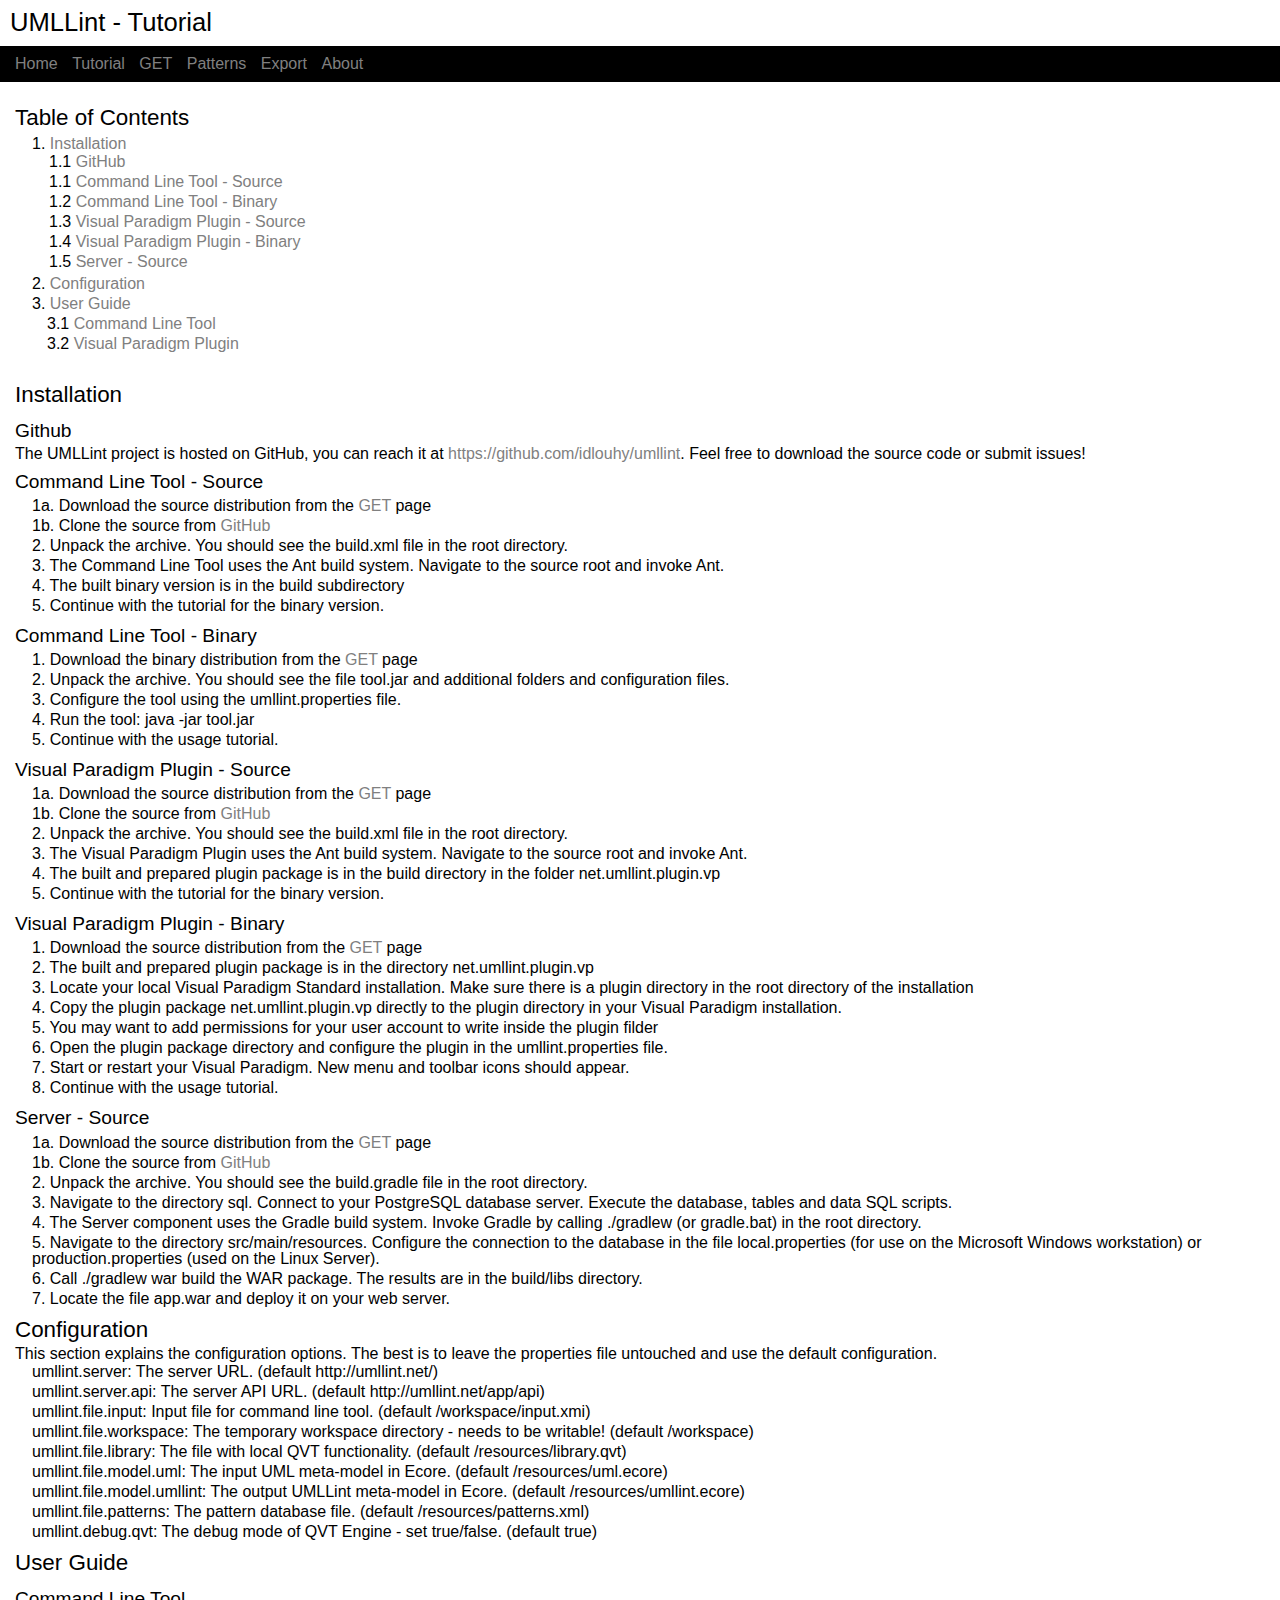
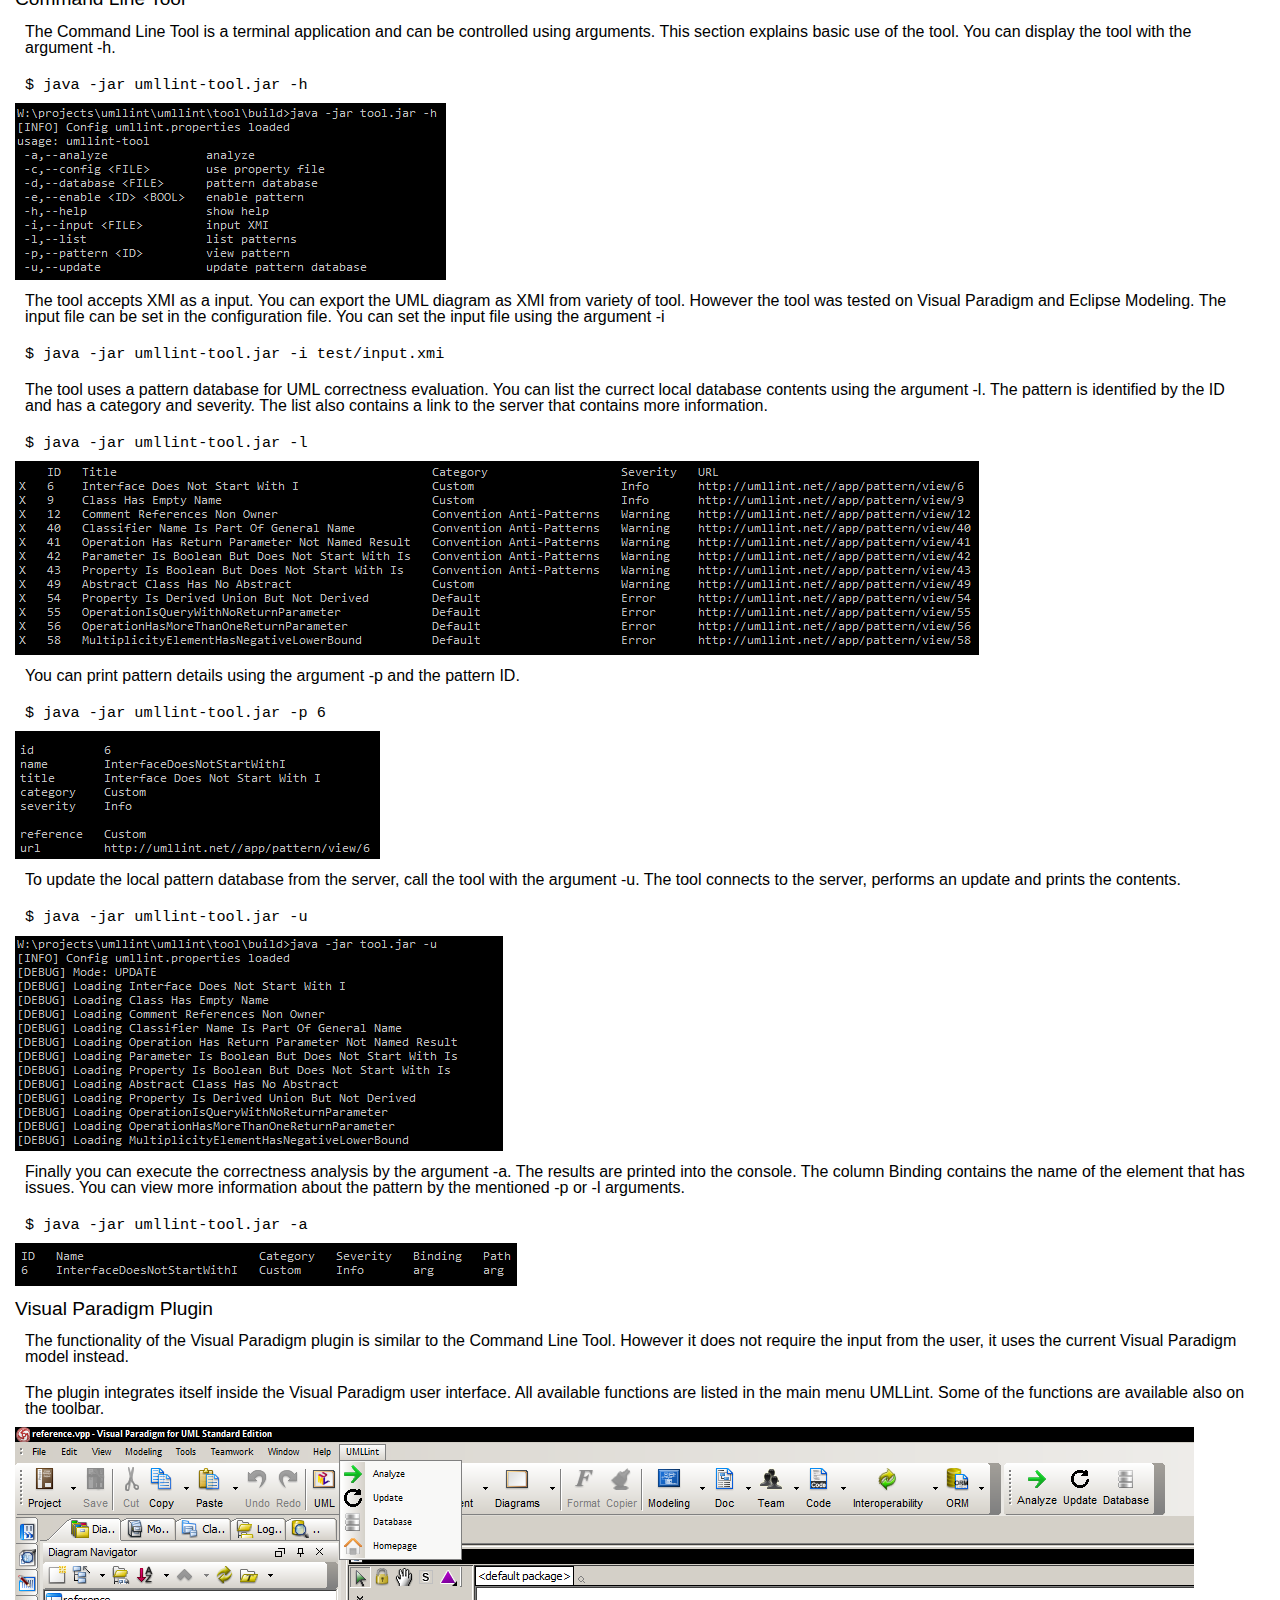
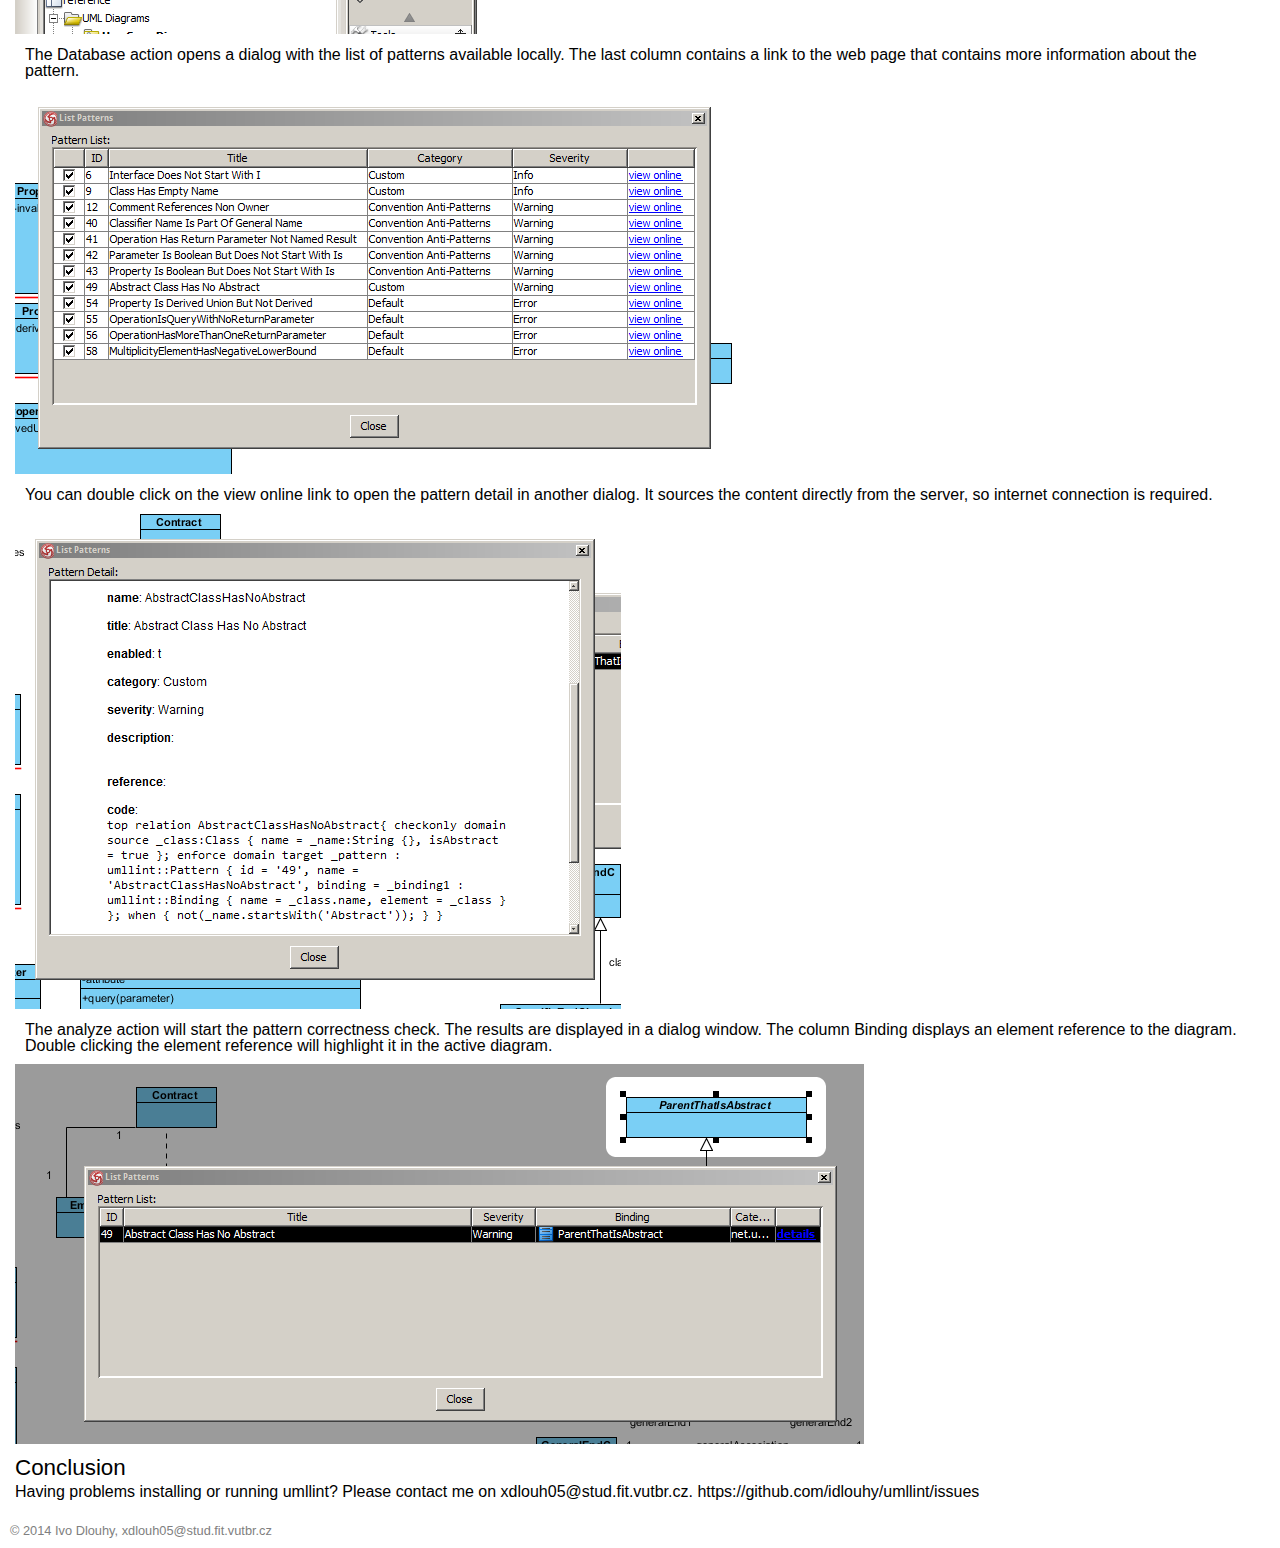
<file: web/public/tutorial.html>
<!DOCTYPE html>
<html lang="en-us">
<head>
  <meta charset="utf-8"/>

  <title>UMLLint</title>

  <meta name="description" content="A Tool for Checking Correctness of Design Diagrams in UML"/>
  <meta name="keywords" content="uml, xmi, umllint, lint, qvt, patterns"/>
  <meta name="author" content="Ivo Dlouhy, xdlouh05@stud.fit.vutbr.cz"/>

  <meta name="viewport" content="width=device-width, initial-scale=1">

  <link rel="stylesheet" href="css/vendor/reset.css"/>
  <link rel="stylesheet" href="css/layout.css"/>

</head>
<body>

<h1>UMLLint - Tutorial</h1>

<div id="header">
  <div id="menu">
    <a href="index.html">Home</a>
    <a href="tutorial.html">Tutorial</a>
    <a href="get.html">GET</a>
    <a href="app/pattern/list">Patterns</a>
    <a href="app/api/xml/patterns.xml">Export</a>
    <a href="about.html">About</a>
  </div>
</div>


<div id="content">

  <h2>Table of Contents</h2>
  <ul>
    <li>
      1. <a href="#installation">Installation</a>
      <ul>
        <li>1.1 <a href="#installation-github">GitHub</a></li>
        <li>1.1 <a href="#installation-tool-source">Command Line Tool - Source</a></li>
        <li>1.2 <a href="#installation-tool-binary">Command Line Tool - Binary</a></li>
        <li>1.3 <a href="#installation-plugin-source">Visual Paradigm Plugin - Source</a></li>
        <li>1.4 <a href="#installation-plugin-binary">Visual Paradigm Plugin - Binary</a></li>
        <li>1.5 <a href="#installation">Server - Source</a></li>
      </ul>
    </li>
    <li>2. <a href="#configuration">Configuration</a></li>
    <li>3. <a href="#userguide">User Guide</a></li>
    <ul>
      <li>3.1 <a href="#userguide-tool">Command Line Tool</a></li>
      <li>3.2 <a href="#userguide-plugin">Visual Paradigm Plugin</a></li>
    </ul>
  </ul>
  </p>


  <h2 id="installation">Installation</h2>

  <h3 id="installation-github">Github</h3>
  The UMLLint project is hosted on GitHub, you can reach it at <a href="https://github.com/idlouhy/umllint">https://github.com/idlouhy/umllint</a>.
  Feel free to download the source code or submit issues!

  <h3 id="installation-tool-source">Command Line Tool - Source</h3>
  <ul>
    <li>1a. Download the source distribution from the <a href="get.html">GET</a> page</li>
    <li>1b. Clone the source from <a href="https://github.com/idlouhy/umllint">GitHub</a></li>
    <li>2. Unpack the archive. You should see the build.xml file in the root directory.</li>
    <li>3. The Command Line Tool uses the Ant build system. Navigate to the source root and invoke Ant.</li>
    <li>4. The built binary version is in the build subdirectory</li>
    <li>5. Continue with the tutorial for the binary version.</li>
  </ul>

  <h3 id="installation-tool-binary">Command Line Tool - Binary</h3>
  <ul>
    <li>1. Download the binary distribution from the <a href="get.html">GET</a> page</li>
    <li>2. Unpack the archive. You should see the file tool.jar and additional folders and configuration files.</li>
    <li>3. Configure the tool using the umllint.properties file.</li>
    <li>4. Run the tool: java -jar tool.jar</li>
    <li>5. Continue with the usage tutorial.</li>
  </ul>


  <h3 id="installation-plugin-source">Visual Paradigm Plugin - Source</h3>
  <ul>
    <li>1a. Download the source distribution from the <a href="get.html">GET</a> page</li>
    <li>1b. Clone the source from <a href="https://github.com/idlouhy/umllint">GitHub</a></li>
    <li>2. Unpack the archive. You should see the build.xml file in the root directory.</li>
    <li>3. The Visual Paradigm Plugin uses the Ant build system. Navigate to the source root and invoke Ant.</li>
    <li>4. The built and prepared plugin package is in the build directory in the folder net.umllint.plugin.vp</li>
    <li>5. Continue with the tutorial for the binary version.</li>
  </ul>

  <h3 id="installation-plugin-binary">Visual Paradigm Plugin - Binary</h3>
  <ul>
    <li>1. Download the source distribution from the <a href="get.html">GET</a> page</li>
    <li>2. The built and prepared plugin package is in the directory net.umllint.plugin.vp</li>
    <li>3. Locate your local Visual Paradigm Standard installation. Make sure there is a plugin directory in the root
      directory of the installation
    </li>
    <li>4. Copy the plugin package net.umllint.plugin.vp directly to the plugin directory in your Visual Paradigm
      installation.
    </li>
    <li>5. You may want to add permissions for your user account to write inside the plugin filder</li>
    <li>6. Open the plugin package directory and configure the plugin in the umllint.properties file.</li>
    <li>7. Start or restart your Visual Paradigm. New menu and toolbar icons should appear.</li>
    <li>8. Continue with the usage tutorial.</li>
  </ul>


  <h3 id="installation-server-source">Server - Source</h3>
  <ul>
    <li>1a. Download the source distribution from the <a href="get.html">GET</a> page</li>
    <li>1b. Clone the source from <a href="https://github.com/idlouhy/umllint">GitHub</a></li>
    <li>2. Unpack the archive. You should see the build.gradle file in the root directory.</li>
    <li>3. Navigate to the directory sql. Connect to your PostgreSQL database server. Execute the database, tables and
      data SQL scripts.
    </li>
    <li>4. The Server component uses the Gradle build system. Invoke Gradle by calling ./gradlew (or gradle.bat) in the
      root
      directory.
    </li>
    <li>5. Navigate to the directory src/main/resources. Configure the connection to the database in the file
      local.properties (for use on the Microsoft Windows workstation) or production.properties (used on the Linux
      Server).
    </li>
    <li>6. Call ./gradlew war build the WAR package. The results are in the build/libs directory.
    </li>
    <li>7. Locate the file app.war and deploy it on your web server.</li>
  </ul>

  <h2 id="configuration">Configuration</h2>
  This section explains the configuration options. The best is to leave the properties file untouched and use the
  default configuration.
  <ul>
    <li><b>umllint.server</b>: The server URL. (default http://umllint.net/)</li>
    <li><b>umllint.server.api</b>: The server API URL. (default http</b>://umllint.net/app/api)</li>
    <li><b>umllint.file.input</b>: Input file for command line tool. (default /workspace/input.xmi)</li>
    <!--<li><b>umllint.file.database</b>:-->
    <li><b>umllint.file.workspace</b>: The temporary workspace directory - needs to be writable! (default /workspace)
    </li>
    <li><b>umllint.file.library</b>: The file with local QVT functionality. (default /resources/library.qvt)</li>
    <li><b>umllint.file.model.uml</b>: The input UML meta-model in Ecore. (default /resources/uml.ecore)</li>
    <li><b>umllint.file.model.umllint</b>: The output UMLLint meta-model in Ecore. (default /resources/umllint.ecore)
    </li>
    <li><b>umllint.file.patterns</b>: The pattern database file. (default /resources/patterns.xml)</li>
    <li><b>umllint.debug.qvt</b>: The debug mode of QVT Engine - set true/false. (default true)</li>
  </ul>

  <h2 id="userguide">User Guide</h2>

  <h3 id="userguide-tool">Command Line Tool</h3>

  <p>The Command Line Tool is a terminal application and can be controlled using arguments. This section explains basic
    use of the tool. You can display the tool with
    the argument -h.</p>

  <p><span class="code">$ java -jar umllint-tool.jar -h</span></p>
  <img src="screenshots/tool_help.png"/>

  <p>The tool accepts XMI as a input. You can export the UML diagram as XMI from variety of tool. However the tool was
    tested on Visual Paradigm and Eclipse Modeling. The input file can be set in the configuration file. You can set the
    input file using the argument -i</p>

  <p><span class="code">$ java -jar umllint-tool.jar -i test/input.xmi</span></p>

  <p>The tool uses a pattern database for UML correctness evaluation. You can list the currect local database contents
    using the argument -l. The pattern is identified by the ID and has a category and severity. The list also contains a
    link to the server that contains more information.</p>

  <p><span class="code">$ java -jar umllint-tool.jar -l</span></p>
  <img src="screenshots/tool_pattern-list.png"/>

  <p>You can print pattern details using the argument -p and the pattern ID.</p>

  <p><span class="code">$ java -jar umllint-tool.jar -p 6</span></p>
  <img src="screenshots/tool_pattern-detail.png"/>

  <p>To update the local pattern database from the server, call the tool with the argument -u. The tool connects to the
    server, performs an update and prints the contents.</p>

  <p><span class="code">$ java -jar umllint-tool.jar -u</span></p>
  <img src="screenshots/tool_update.png"/>

  <p>Finally you can execute the correctness analysis by the argument -a. The results are printed into the console. The
    column Binding contains the name of the element that has issues. You can view more information about the pattern by
    the mentioned -p or -l arguments.</p>

  <p><span class="code">$ java -jar umllint-tool.jar -a</span></p>
  <img src="screenshots/tool_analyze.png"/>


  <h3 id="userguide-plugin">Visual Paradigm Plugin</h3>

  <p>
    The functionality of the Visual Paradigm plugin is similar to the Command Line Tool. However it does not require the
    input from the user, it uses the current Visual Paradigm model instead.
  </p>

  <p>The plugin integrates itself inside the Visual Paradigm user interface. All available functions are listed in the
    main menu UMLLint. Some of the functions are available also on the toolbar.</p>
  <img src="screenshots/plugin_menu.png"/>

  <p>The Database action opens a dialog with the list of patterns available locally. The last column contains a link to
    the web page that contains more information about the pattern.</p>
  <img src="screenshots/plugin_pattern-list.png"/>

  <p>You can double click on the view online link to open the pattern detail in another dialog. It sources the content
    directly from the server, so internet connection is required.</p>
  <img src="screenshots/plugin_pattern-detail.png"/>

  <p>The analyze action will start the pattern correctness check. The results are displayed in a dialog window. The
    column Binding displays an element reference to the diagram. Double clicking the element reference will highlight it
    in the active diagram.</p>
  <img src="screenshots/plugin_analyze.png"/>

  <h2 id="conclusion">Conclusion</h2>
  Having problems installing or running umllint? Please contact me on xdlouh05@stud.fit.vutbr.cz.
  https://github.com/idlouhy/umllint/issues

</div>
<div id="footer">

  <p>
    &copy; 2014 Ivo Dlouhy, xdlouh05@stud.fit.vutbr.cz
  </p>

  <div id="df-copyright">
  </div>
</div>

</body>
</html>
</file>
<file: web/public/css/layout.css>
* {
  padding: 0;
  margin: 0;
}



body {
  font-family: MyriadPro-Regular, 'Myriad Pro Regular', MyriadPro, 'Myriad Pro', Helvetica, Arial, sans-serif;
}


h1 {
  font-size: 160%;
  padding: 10px;
}

h2 {
  font-size: 140%;
  padding-top: 10px;
  padding-bottom: 5px;
}

h3 {
  font-size: 120%;
  padding-top: 10px;
  padding-bottom: 5px;
}

ul {
  padding-left: 15px;
}

p {
  padding: 10px;
}

p * {
  font-size: 95%;
}

a {
  color: gray;
  text-decoration: none;
}

a:hover {
  color: black;
  text-decoration: underline;
}

.code-qvt {
  font-family: "Consolas", "Courier New", Courier, Monospace;
  white-space: pre;
}

table.list-item-view td {
  border-style: none;
}

textarea {
  height: 25em;
  width: 80em;
}

/* table */

table {
  padding: 15px;
}


table td,th {
  border-width: 1px;
  border-style: solid;
}


table th {
  padding-top: 5px;
  padding-bottom: 5px;
  padding-left: 10px;
  padding-right: 10px;

  text-align: left;

}


table td {
  padding-top: 5px;
  padding-bottom: 5px;
  padding-left: 10px;
  padding-right: 10px;
}


table th {
  font-weight: bold;
}

.list-cell-actions {
  border-style: none;
}

.list-cell-actions a {
  font-size: 80%;
  text-decoration: none;
  color: gray;
}

.list-cell-actions a:hover {
  color: black;
}



/* menu */

#menu {
  padding: 10px;
  background-color: black;
}

#menu a {
  padding: 5px;
  text-decoration: none;
  color: gray;
}

#menu a:hover {
  color: white;
}

/* content */
#content {
  padding: 15px;
}

#footer {
  font-size: 80%;
  color: gray;

}

span.umllint-icon img {
  width: 22px;
  height: 22px;
  margin: 3px;
}

ul li {
  vertical-align: middle;
  padding: 2px;
}

ul {
  list-style: none;

}



ul li span {
  height: 22px;
  line-height: 22px;
}

ul li span img {
  vertical-align: middle;
}








span.code {
  font-family: "Consolas", "Courier New", Courier, Monospace;
  white-space: pre;

}







/* df */
#df-copyright {
  font-size: 75%;
  position: absolute;
  bottom: 5px;
  right: 5px;
}


/* umllint */


.umllint-pattern-description img {
  width: 480px;


}
</file>
